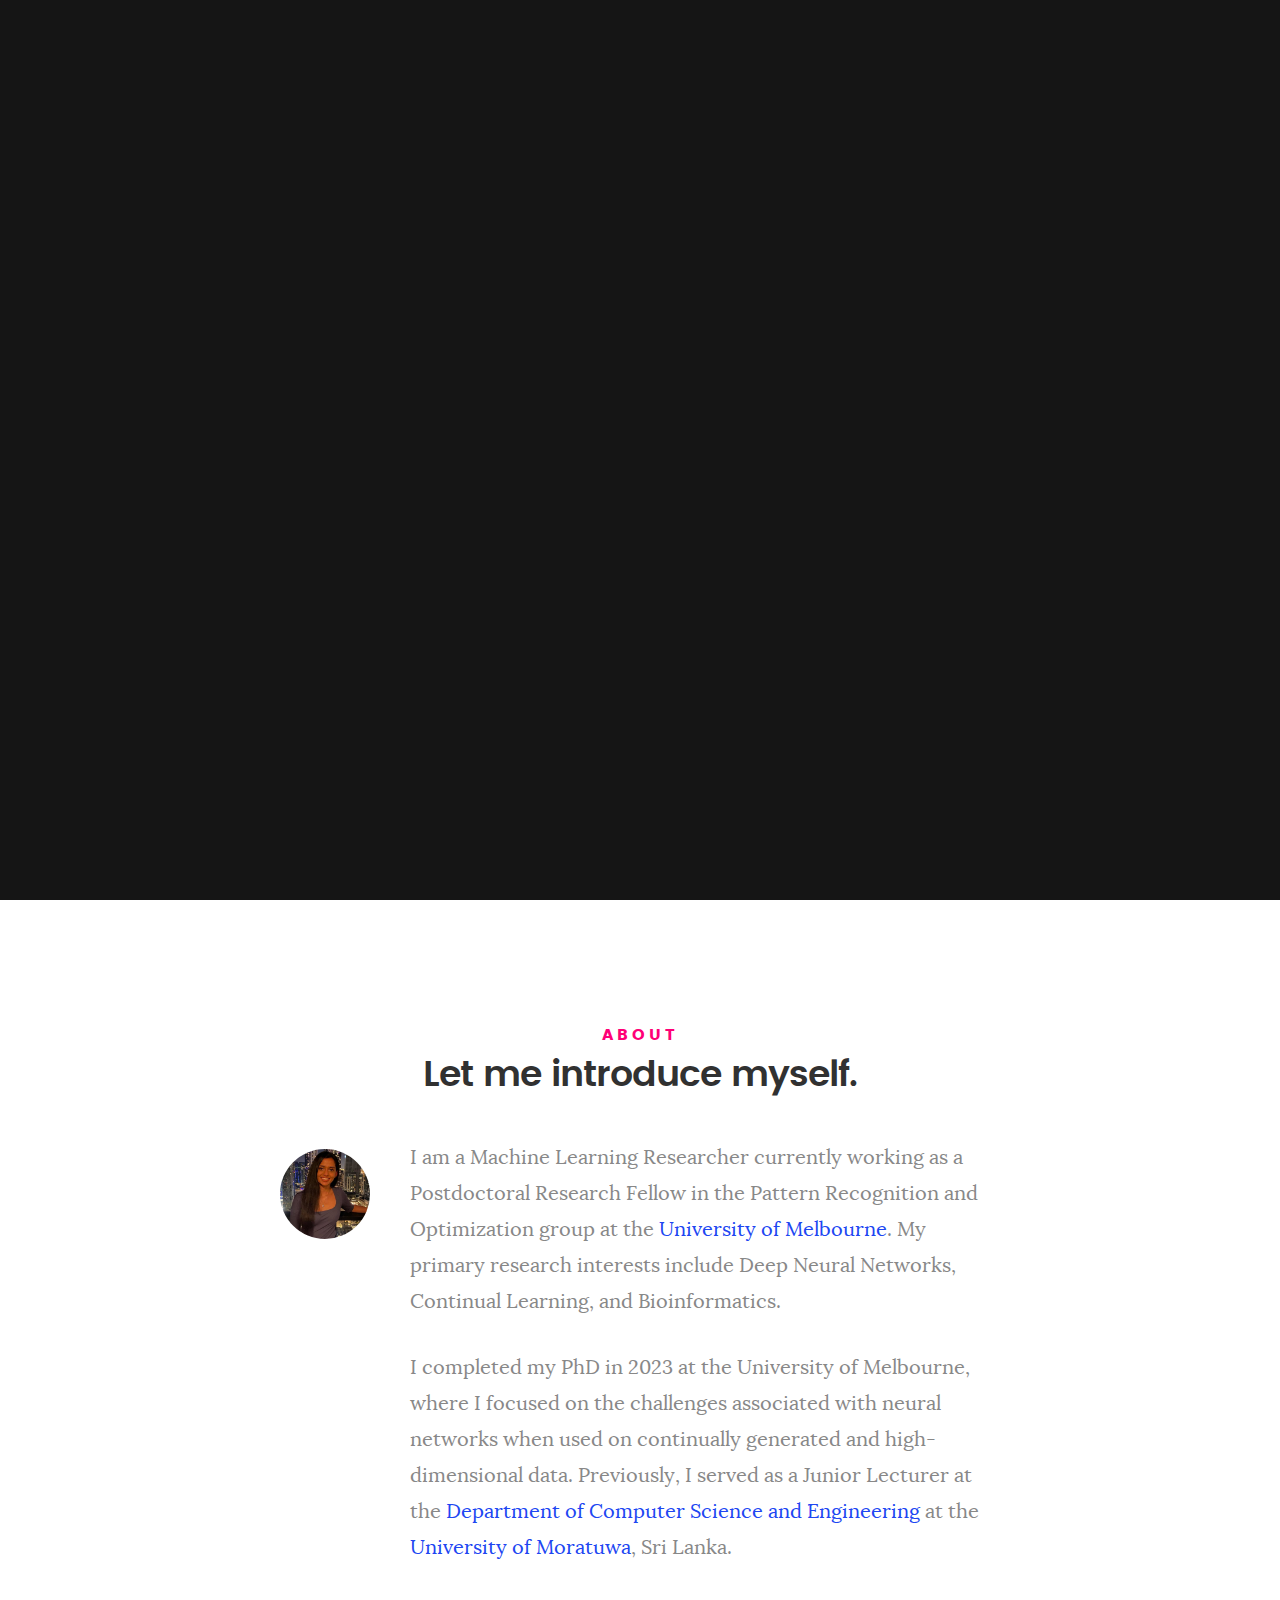
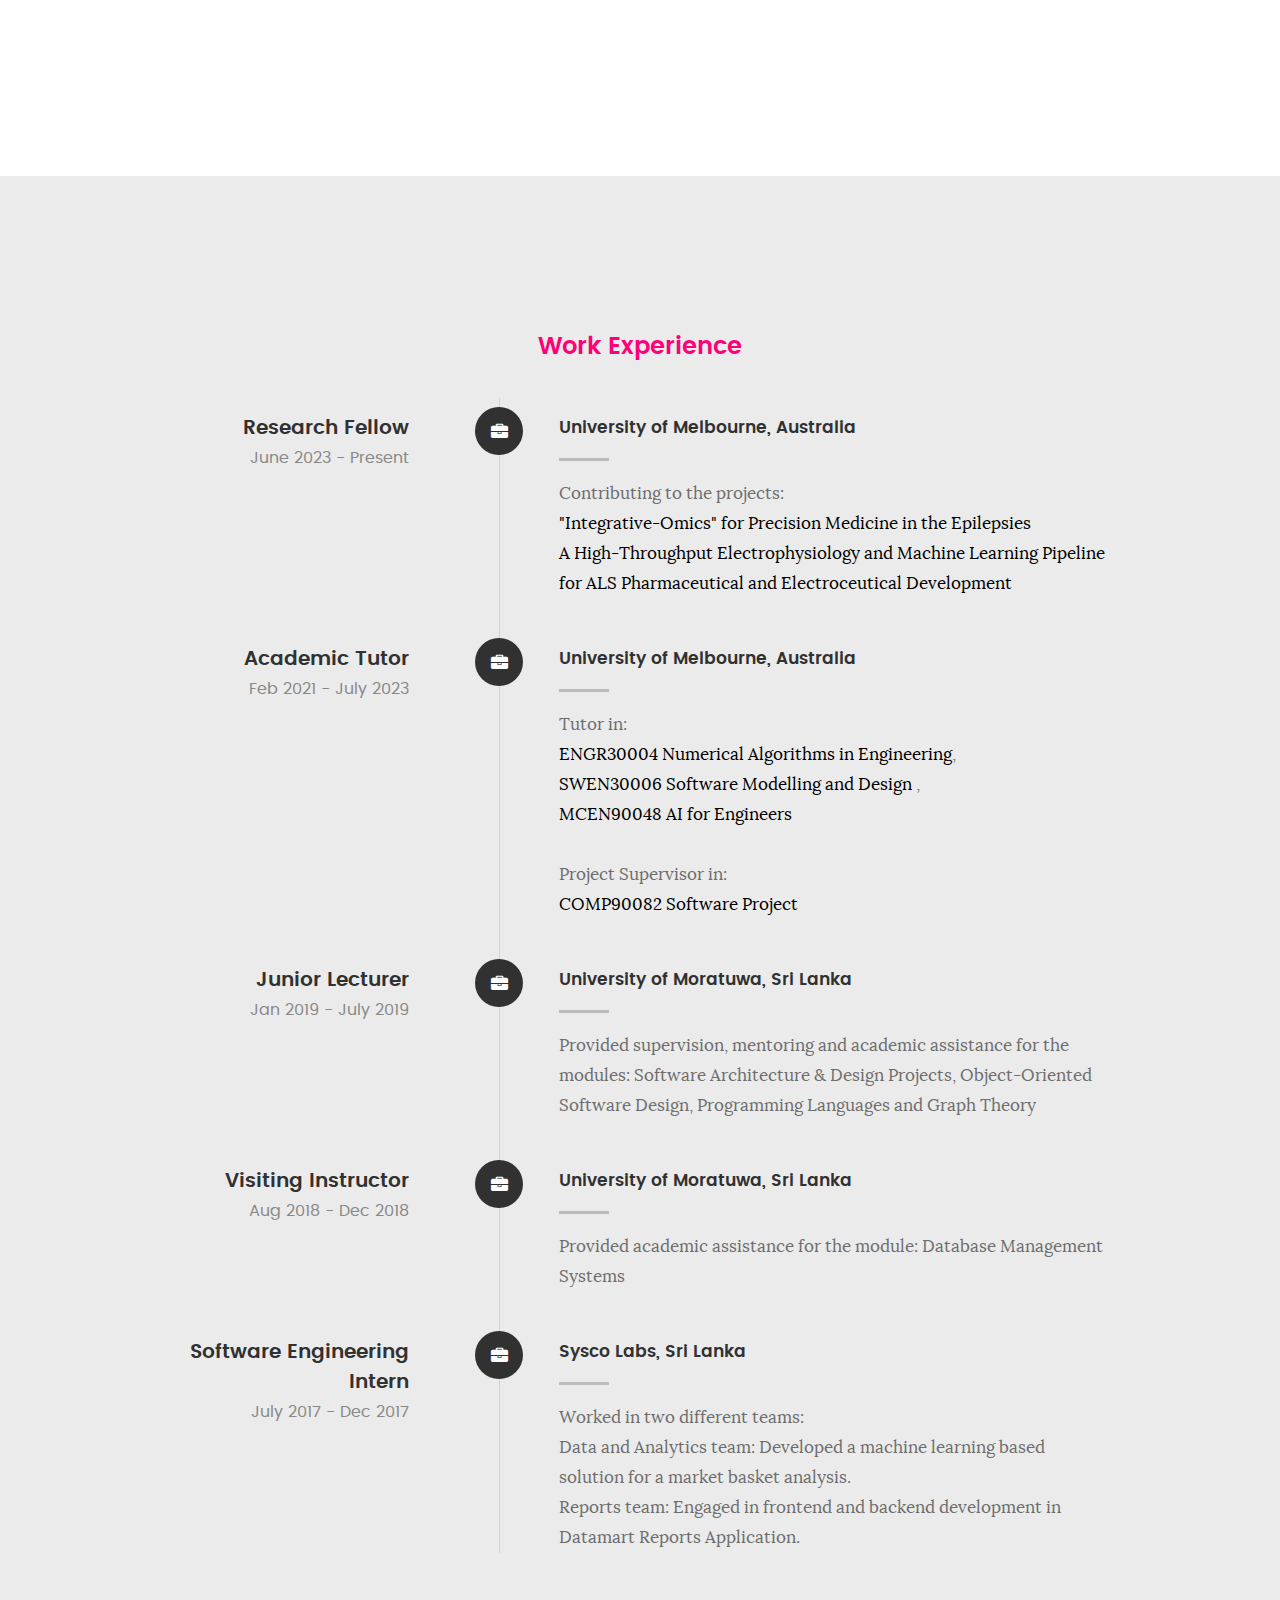
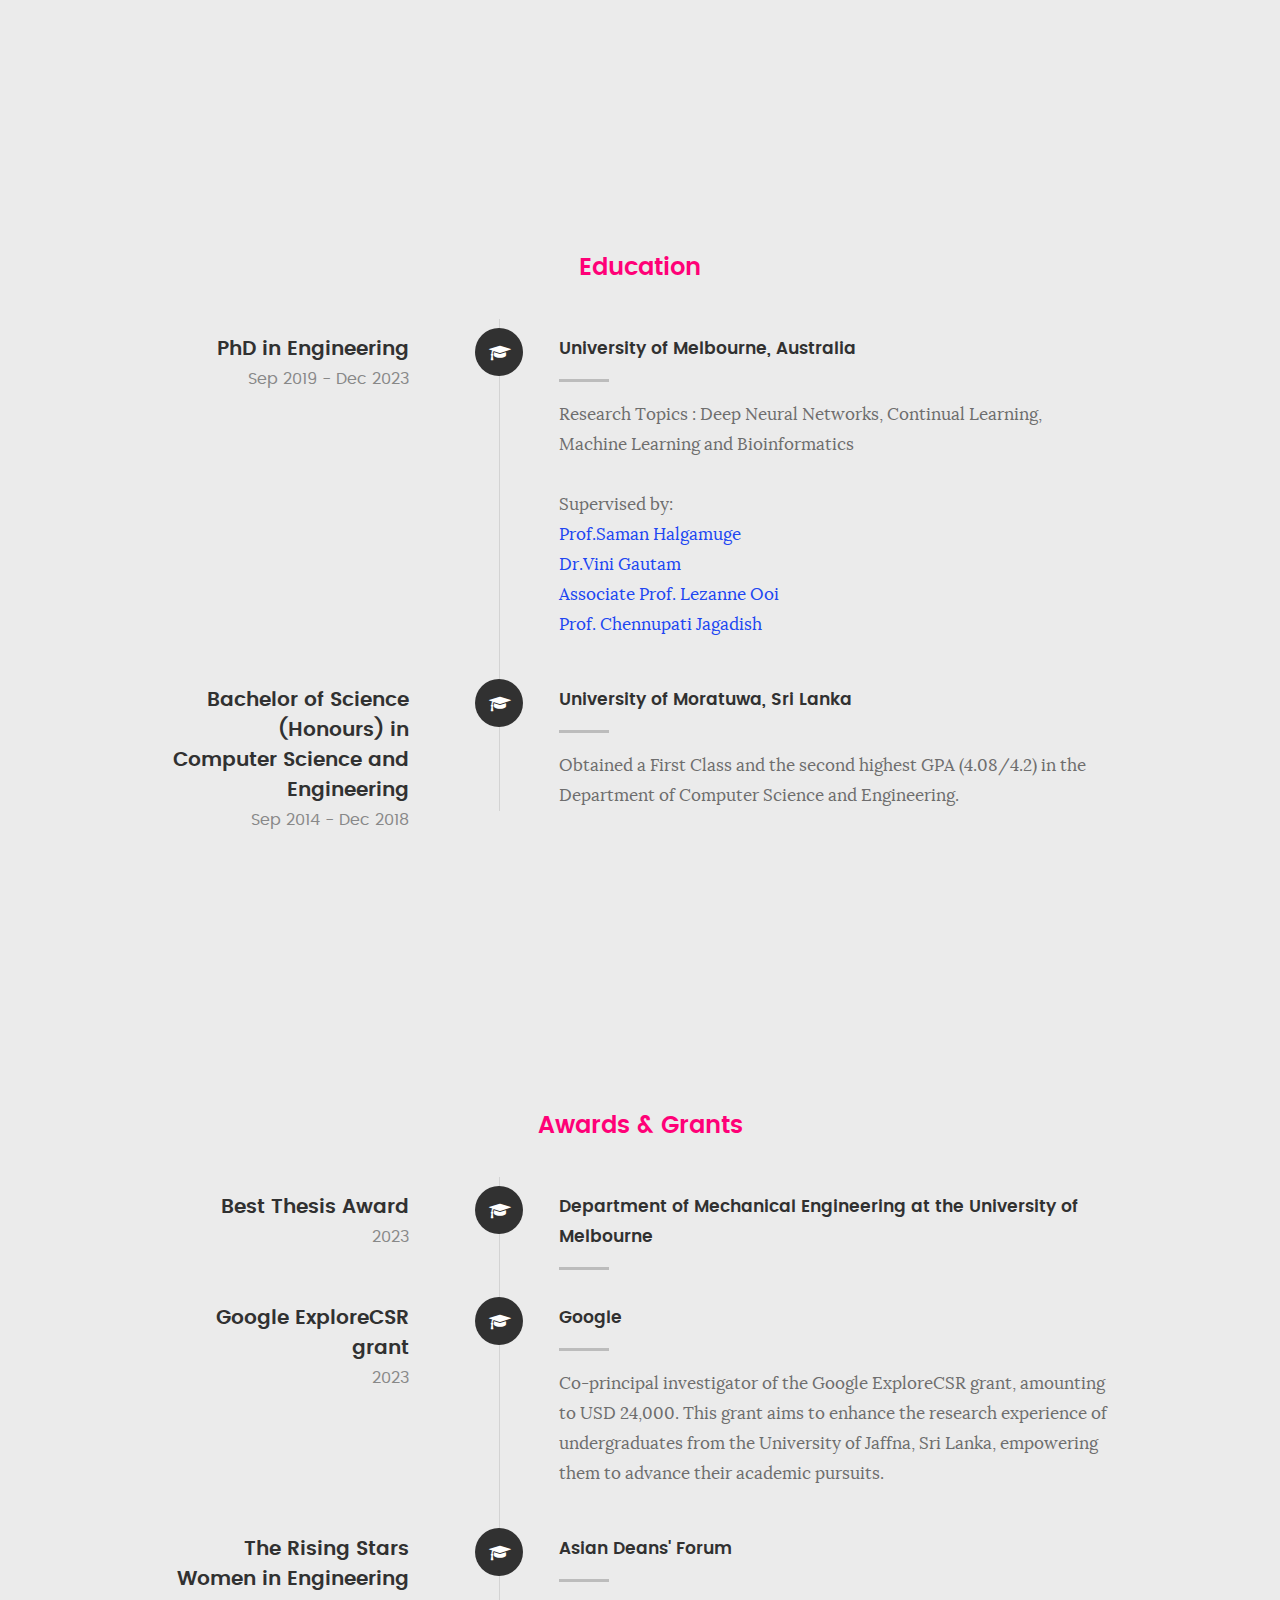
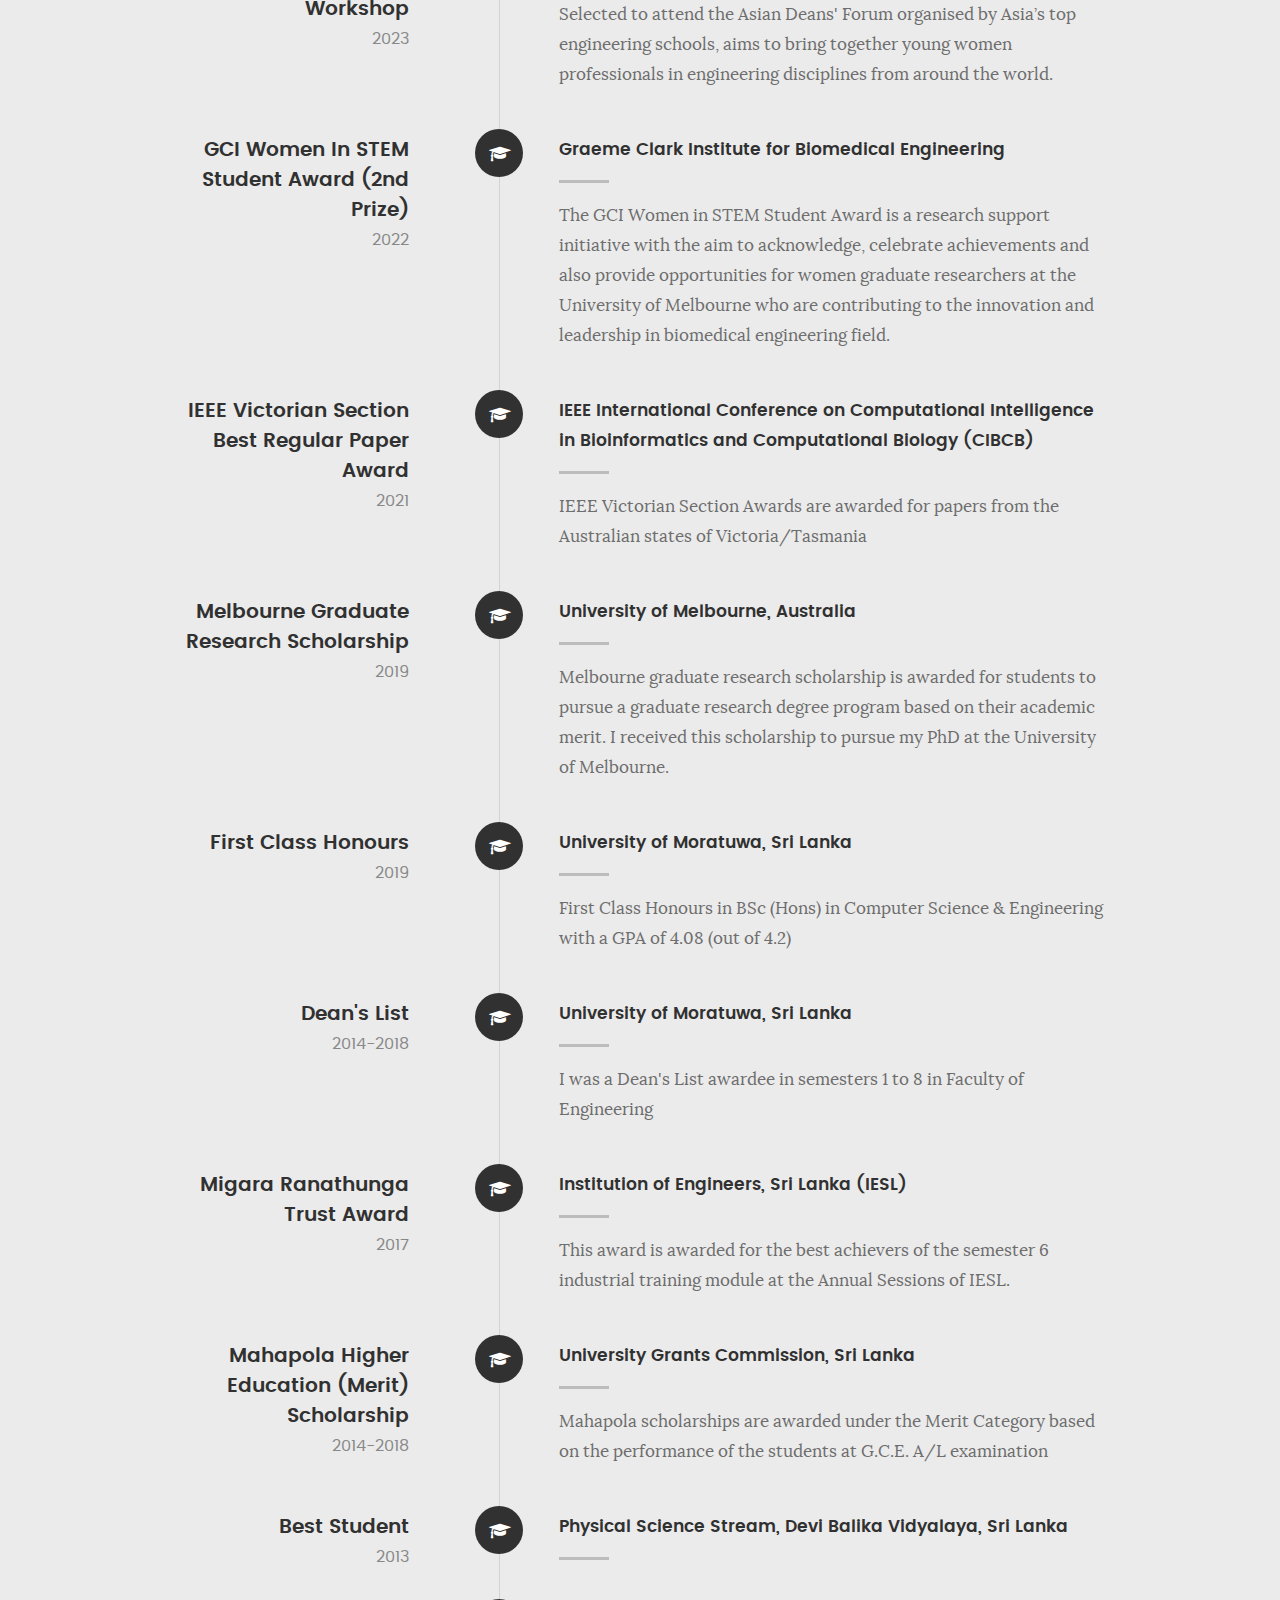
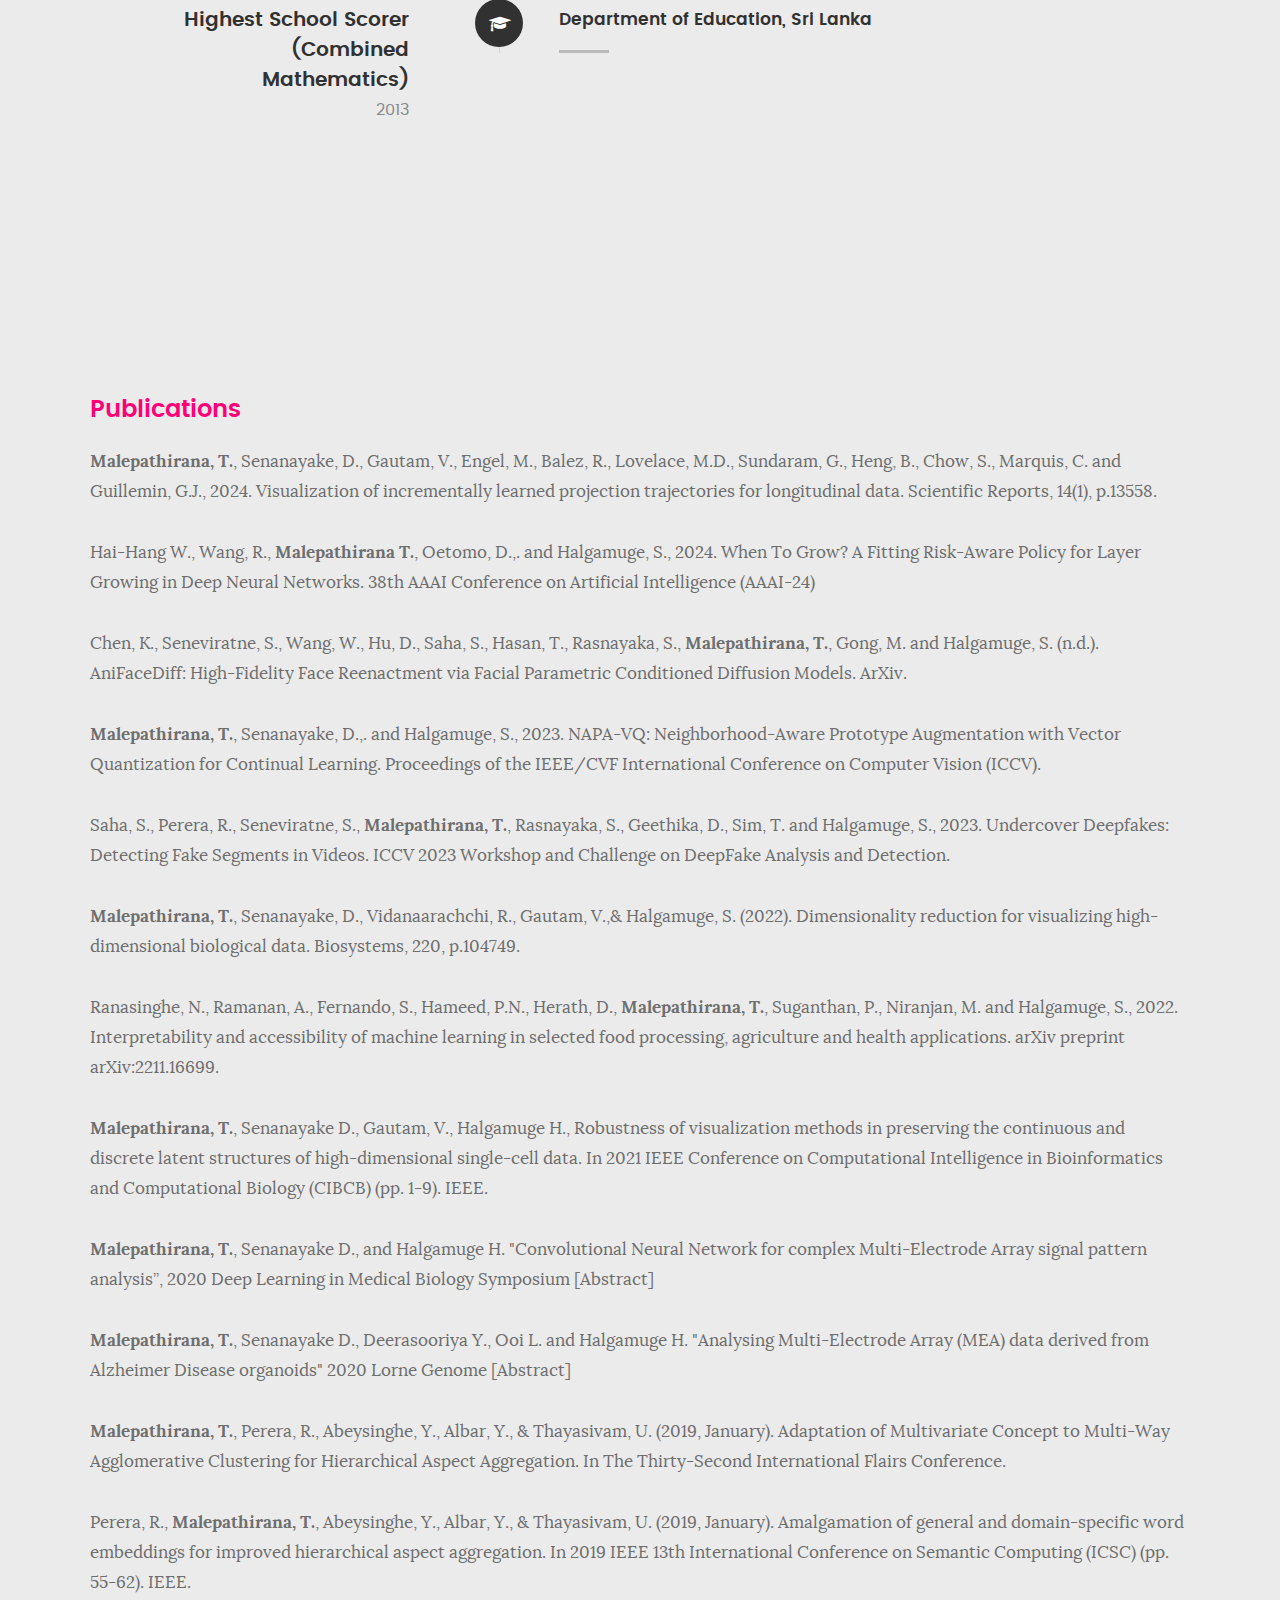
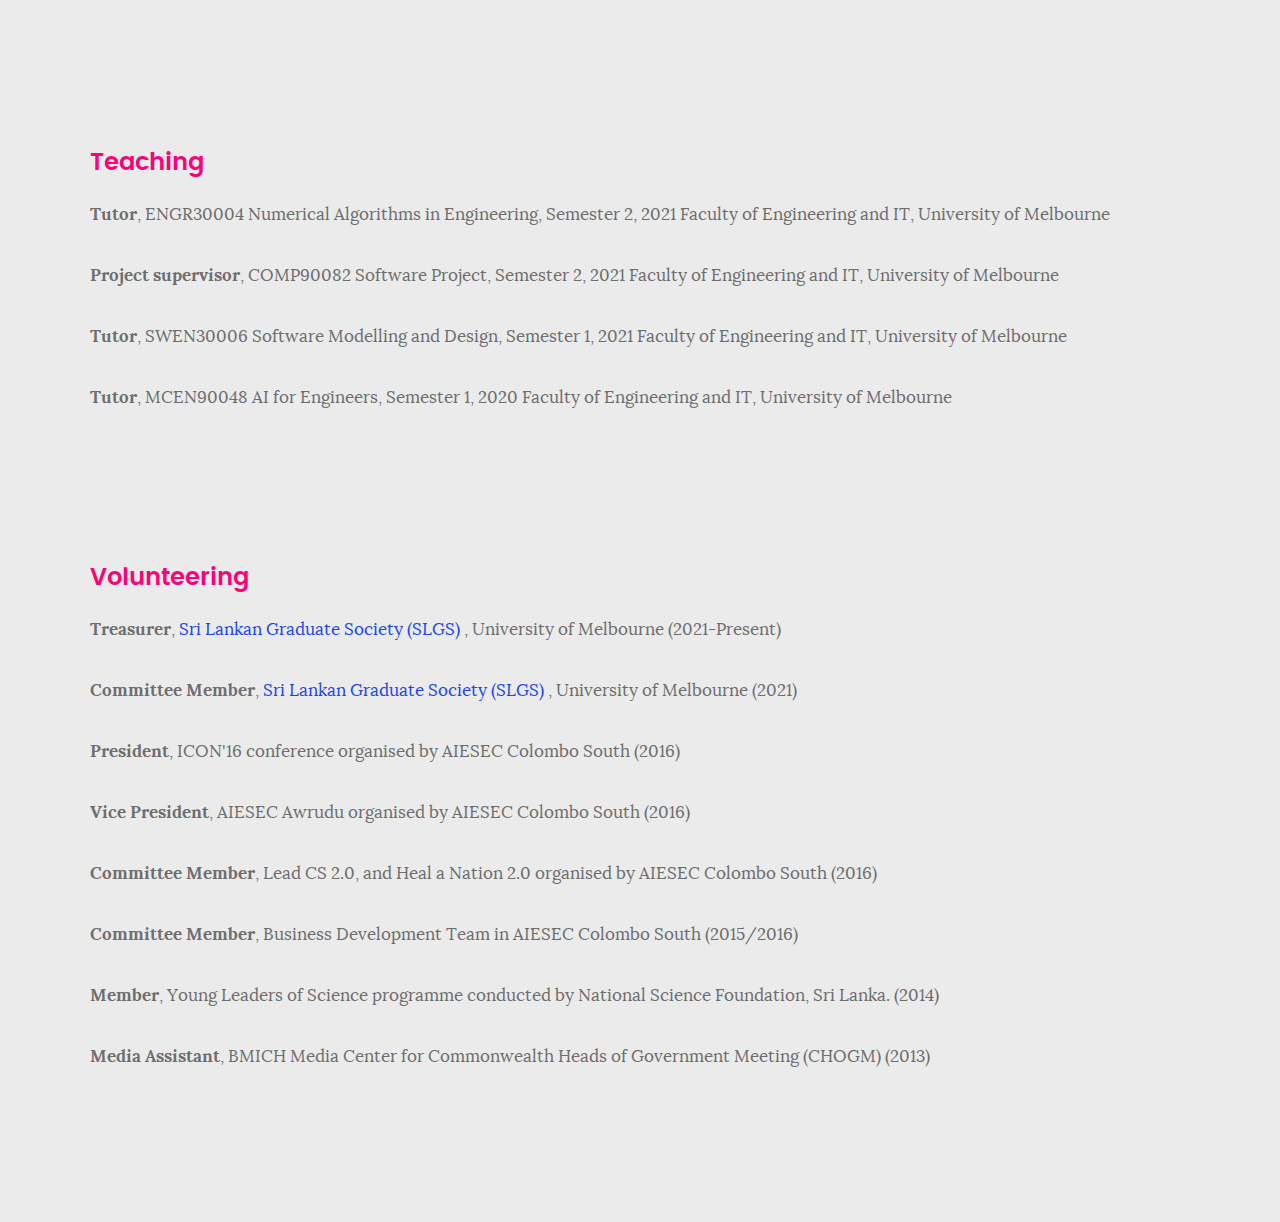
<file: index.html>
<!DOCTYPE html>
<!--[if IE 8 ]><html class="no-js oldie ie8" lang="en"> <![endif]-->
<!--[if IE 9 ]><html class="no-js oldie ie9" lang="en"> <![endif]-->
<!--[if (gte IE 9)|!(IE)]><!-->
<html class="no-js" lang="en" xmlns="http://www.w3.org/1999/html"> <!--<![endif]-->
<head>

   <!--- basic page needs
   ================================================== -->
   <meta charset="utf-8">
	<title>Tamasha Malepathirana</title>
	<meta name="description" content="website by Tamasha Malepathirana">
	<meta name="author" content="Tamasha Malepathirana">

   <!-- mobile specific metas
   ================================================== -->
	<meta name="viewport" content="width=device-width, initial-scale=1, maximum-scale=1">

 	<!-- CSS
   ================================================== -->
   <link rel="stylesheet" href="css/base.css">  
   <link rel="stylesheet" href="css/main.css">
   <link rel="stylesheet" href="css/vendor.css">     

   <!-- script
   ================================================== -->   
	<script src="js/modernizr.js"></script>
	<script src="js/pace.min.js"></script>

   <!-- favicons
	================================================== -->
	<link rel="icon" type="image/png" href="favicon.png">
	<meta name="google-site-verification" content="TMVMZlY36krZtFRLWxShsvB70l-AAtI5Ca8br3Al6WQ" />
<!--    <meta name="description" content="website by Tamasha Malepathirana" />-->
</head>

<body id="top">

	<!-- header 
   ================================================== -->
   <header>   	
   	<div class="row">

   		<div class="top-bar">
   			<a class="menu-toggle" href="#"><span>Menu</span></a>

	   		<div class="logo">
		         <a href="index.html">Menu</a>
		      </div>		      

		   	<nav id="main-nav-wrap">
					<ul class="main-navigation">
						<li class="current"><a class="smoothscroll"  href="#intro" title="">Home</a></li>
						<li><a class="smoothscroll"  href="#about" title="">About</a></li>
						<li><a class="smoothscroll"  href="#resume" title="">Experience</a></li>
						<li><a class="smoothscroll"  href="#education" title="">Education</a></li>
						<li><a class="smoothscroll"  href="#awards" title="">Awards</a></li>
						<li><a class="smoothscroll"  href="#publications" title="">Publications</a></li>
						<li><a class="smoothscroll"  href="#teaching" title="">Teaching</a></li>
						<li><a class="smoothscroll"  href="#volunteering" title="">Volunteering</a></li>
<!--						<li><a href="styles.html" title="">Style Demo</a></li>-->
					</ul>
				</nav>    		
   		</div> <!-- /top-bar --> 
   		
   	</div> <!-- /row --> 		
   </header> <!-- /header -->

	<!-- intro section
   ================================================== -->
   <section id="intro">   

   	<div class="intro-overlay"></div>	

   	<div class="intro-content">
   		<div class="row">

   			<div class="col-twelve">

<!--	   			<h5>Hello, World.</h5>-->
	   			<h1>Tamasha Malepathirana</h1>

	   			<p class="intro-position">
					<span>Human</span>
	   				<span>Researcher</span>
	   				<span>Computer Science Engineer</span>
	   			</p>

	   			<a class="button stroke smoothscroll" href="#about" title="">More About Me</a>

	   		</div>  
   			
   		</div>   		 		
   	</div> <!-- /intro-content --> 

   	<ul class="intro-social">

         <li><a href="https://www.linkedin.com/in/tamashamalepathirana/"><i class="fa fa-linkedin"></i></a></li>
         <li><a href="https://github.com/TamashaM"><i class="fa fa-github"></i></a></li>
		 <li><a href="https://www.facebook.com/profile.php?id=100001384347874"><i class="fa fa-facebook"></i></a></li>
<!--         <li><a href="#"><i class="fa fa-behance"></i></a></li>-->
		<li><a href="https://www.instagram.com/tamasha.malepathirana/?hl=en"><i class="fa fa-instagram"></i></a></li>

<!--         <li><a href="#"><i class="fa fa-dribbble"></i></a></li>-->
      </ul> <!-- /intro-social -->

   </section> <!-- /intro -->


   <!-- about section
   ================================================== -->
   <section id="about">  

   	<div class="row section-intro">
   		<div class="col-twelve">

   			<h5>About</h5>
   			<h1>Let me introduce myself.</h1>

   			<div class="intro-info">

   				<img src="images/profile2.jpg" alt="Profile Picture" >

   				<p class="lead">
					I am a Machine Learning Researcher currently working as a Postdoctoral Research Fellow in the Pattern Recognition and Optimization group at the <a href="https://www.unimelb.edu.au/"  style="color: #2046f2">
					University of Melbourne</a>. My primary research interests include Deep Neural Networks, Continual Learning, and Bioinformatics.
				</p>
				<p class="lead">

				I completed my PhD in 2023 at the University of Melbourne, where I focused on the challenges associated with neural networks when used on continually generated and high-dimensional data.

				Previously, I served as a Junior Lecturer at the <a href="http://www.cse.mrt.ac.lk/" style="color: #2046f2">Department of Computer Science and Engineering</a> at the <a href="https://uom.lk/" style="color: #2046f2">University of Moratuwa</a>, Sri Lanka.				</p>
   			</div>   			

   		</div>   		
   	</div> <!-- /section-intro -->

<!--   	<div class="row about-content">-->

<!--&lt;!&ndash;   		<div class="col-six tab-full">&ndash;&gt;-->

<!--   			<h3>Profile</h3>-->
<!--&lt;!&ndash;   			<p>Lorem ipsum Qui veniam ut consequat ex ullamco nulla in non ut esse in magna sint minim officia consectetur nisi commodo ea magna pariatur nisi cillum.</p>&ndash;&gt;-->

<!--   			<ul class="info-list">-->
<!--   				<li>-->
<!--   					<strong>Fullname:</strong>-->
<!--   					<span>Tamasha Ayeshmanthi Malepathirana</span>-->
<!--   				</li>-->
<!--   				<li>-->
<!--   					<strong>Job:</strong>-->
<!--   					<span>Freelancer, Frontend Developer</span>-->
<!--   				</li>-->
<!--   				<li>-->
<!--   					<strong>Website:</strong>-->
<!--   					<span>www.kardswebsite.com</span>-->
<!--   				</li>-->
<!--   				<li>-->
<!--   					<strong>Email:</strong>-->
<!--   					<span>me@kardswebsite.com</span>-->
<!--   				</li>-->

<!--   			</ul> &lt;!&ndash; /info-list &ndash;&gt;-->

<!--   		</div>-->

<!--   		<div class="col-six tab-full">-->

<!--   			<h3>Skills</h3>-->
<!--   			<p>Lorem ipsum Qui veniam ut consequat ex ullamco nulla in non ut esse in magna sint minim officia consectetur nisi commodo ea magna pariatur nisi cillum.</p>-->

<!--				<ul class="skill-bars">-->
<!--				   <li>-->
<!--				   	<div class="progress percent90"><span>90%</span></div>-->
<!--				   	<strong>HTML5</strong>-->
<!--				   </li>-->
<!--				   <li>-->
<!--				   	<div class="progress percent85"><span>85%</span></div>-->
<!--				   	<strong>CSS3</strong>-->
<!--				   </li>-->
<!--				   <li>-->
<!--				   	<div class="progress percent70"><span>70%</span></div>-->
<!--				   	<strong>JQuery</strong>-->
<!--				   </li>-->
<!--				   <li>-->
<!--				   	<div class="progress percent95"><span>95%</span></div>-->
<!--				   	<strong>PHP</strong>-->
<!--				   </li>-->
<!--				   <li>-->

<!--				   	<div class="progress percent75"><span>75%</span></div>-->
<!--				   	<strong>Wordpress</strong>-->
<!--				   </li>-->
<!--      -->
<!--				</ul> &lt;!&ndash; /skill-bars &ndash;&gt;		-->

<!--   		</div>-->

<!--   	</div>-->

<!--   	<div class="row button-section">-->
<!--   		<div class="col-twelve">-->
<!--   			<a href="#contact" title="Hire Me" class="button stroke smoothscroll">Hire Me</a>-->
<!--   			<a href="#" title="Download CV" class="button button-primary">Download CV</a>-->
<!--   		</div>   		-->
<!--   	</div>-->

   </section> <!-- /process-->    


   <!-- resume Section
   ================================================== -->
	<section id="resume" class="grey-section">

		<div class="row section-intro">
   		<div class="col-twelve">

<!--   			<h5>Resume</h5>-->
<!--   			<h1>A little bit about my work</h1>-->

<!--   			<p class="lead">Lorem ipsum Do commodo in proident enim in dolor cupidatat adipisicing dolore officia nisi aliqua incididunt Ut veniam lorem ipsum Consectetur ut in in eu do.</p>-->

   		</div>   		
   	</div> <!-- /section-intro--> 

   	<div class="row resume-timeline">

   		<div class="col-twelve resume-header">

   			<h2>Work Experience</h2>

   		</div> <!-- /resume-header -->

   		<div class="col-twelve">

   			<div class="timeline-wrap">
   				<div class="timeline-block">

	   				<div class="timeline-ico">
	   					<i class="fa fa-briefcase"></i>
	   				</div>

	   				<div class="timeline-header">
	   					<h3>Research Fellow</h3>
	   					<p>June 2023 - Present</p>
	   				</div>

	   				<div class="timeline-content">
	   					<h4>University of Melbourne, Australia</h4>
						<p>Contributing to the projects: <br>
							<a href="https://findanexpert.unimelb.edu.au/project/106972-%22integrative-omics%22-for-precision-medicine-in-the-epilepsies">"Integrative-Omics" for Precision Medicine in the Epilepsies </a><br>
							<a href="https://findanexpert.unimelb.edu.au/project/109350-a-high-throughput-electrophysiology-and-machine-learning-pipeline-for-als-pharmaceutical-and-electroceutical-development">A High-Throughput Electrophysiology and Machine Learning Pipeline for ALS Pharmaceutical and Electroceutical Development </a>

						</p>
					</div>

	   			</div> <!-- /timeline-block -->


   				<div class="timeline-block">

	   				<div class="timeline-ico">
	   					<i class="fa fa-briefcase"></i>
	   				</div>

	   				<div class="timeline-header">
	   					<h3>Academic Tutor</h3>
	   					<p>Feb 2021 - July 2023</p>
	   				</div>

	   				<div class="timeline-content">
	   					<h4>University of Melbourne, Australia</h4>
						<p>Tutor in:<br>
							<a href="https://handbook.unimelb.edu.au/2021/subjects/engr30004">ENGR30004 Numerical Algorithms in Engineering</a>,<br>
							<a href="https://handbook.unimelb.edu.au/2020/subjects/swen30006"> SWEN30006 Software Modelling and Design </a>,<br>
							<a href="https://handbook.unimelb.edu.au/2021/subjects/mcen90048">MCEN90048 AI for Engineers </a></p>
						<p>Project Supervisor in:<br> <a href="https://handbook.unimelb.edu.au/2020/subjects/comp90082">COMP90082 Software Project </a> </p>
	   				</div>

	   			</div> <!-- /timeline-block -->

	   			<div class="timeline-block">

	   				<div class="timeline-ico">
	   					<i class="fa fa-briefcase"></i>
	   				</div>

	   				<div class="timeline-header">
	   					<h3>Junior Lecturer</h3>
	   					<p>Jan 2019 - July 2019</p>
	   				</div>

	   				<div class="timeline-content">
	   					<h4>University of Moratuwa, Sri Lanka</h4>
	   					<p>
							Provided supervision, mentoring and academic assistance for the
							modules: Software Architecture & Design Projects, Object-Oriented Software Design,
							Programming Languages and Graph Theory
						</p>
	   				</div>

	   			</div> <!-- /timeline-block -->

	   			<div class="timeline-block">

	   				<div class="timeline-ico">
	   					<i class="fa fa-briefcase"></i>
	   				</div>

	   				<div class="timeline-header">
	   					<h3>Visiting Instructor</h3>
	   					<p>Aug 2018 - Dec 2018  </p>
	   				</div>

	   				<div class="timeline-content">
	   					<h4>University of Moratuwa, Sri Lanka</h4>
	   					<p>Provided academic assistance for the module: Database Management Systems</p>
	   				</div>

	   			</div> <!-- /timeline-block -->
				<div class="timeline-block">

	   				<div class="timeline-ico">
	   					<i class="fa fa-briefcase"></i>
	   				</div>

	   				<div class="timeline-header">
	   					<h3>Software Engineering Intern</h3>
	   					<p>July 2017 - Dec 2017  </p>
	   				</div>

	   				<div class="timeline-content">
	   					<h4>Sysco Labs, Sri Lanka</h4>
	   					<p> Worked in two different teams:<br>
							Data and Analytics team: Developed a machine learning based solution for a market basket analysis. <br>
							Reports team: Engaged in frontend and backend development in Datamart Reports Application.
							 </p>
	   				</div>

	   			</div> <!-- /timeline-block -->

   			</div> <!-- /timeline-wrap -->   			

   		</div> <!-- /col-twelve -->
   		
   	</div> <!-- /resume-timeline -->
	</section> <!-- /features -->

	<section id="education" class="grey-section">
   	<div class="row resume-timeline">

   		<div class="col-twelve resume-header">

   			<h2>Education</h2>

   		</div> <!-- /resume-header -->

   		<div class="col-twelve">

   			<div class="timeline-wrap">

   				<div class="timeline-block">

	   				<div class="timeline-ico">
	   					<i class="fa fa-graduation-cap"></i>
	   				</div>

	   				<div class="timeline-header">
	   					<h3>PhD in Engineering</h3>
	   					<p>Sep 2019 - Dec 2023</p>
	   				</div>

	   				<div class="timeline-content">
	   					<h4>University of Melbourne, Australia</h4>
	   					<p>Research Topics : Deep Neural Networks, Continual Learning, Machine Learning and Bioinformatics </p>
						<p>Supervised by:<br>
							<a href="https://findanexpert.unimelb.edu.au/profile/2854-saman-halgamuge" style="color: #2046f2">Prof.Saman Halgamuge</a><br>
							<a href="https://findanexpert.unimelb.edu.au/profile/851988-vini-gautam" style="color: #2046f2">Dr.Vini Gautam</a><br>
							<a href="https://scholars.uow.edu.au/display/lezanne_ooi" style="color: #2046f2">Associate Prof. Lezanne Ooi</a><br>
							<a href="https://physics.anu.edu.au/contact/people/profile.php?ID=106" style="color: #2046f2">Prof. Chennupati Jagadish</a></p>
	   				</div>

	   			</div> <!-- /timeline-block -->

	   			<div class="timeline-block">

	   				<div class="timeline-ico">
	   					<i class="fa fa-graduation-cap"></i>
	   				</div>

	   				<div class="timeline-header">
	   					<h3>Bachelor of Science (Honours) in Computer Science and Engineering</h3>
	   					<p>Sep 2014 - Dec 2018</p>
	   				</div>

	   				<div class="timeline-content">
	   					<h4>University of Moratuwa, Sri Lanka</h4>
	   					<p>Obtained a First Class and the second highest GPA (4.08/4.2) in the Department of Computer Science and Engineering.</p>
	   				</div>

	   			</div> <!-- /timeline-block -->

<!--	   			<div class="timeline-block">-->

<!--	   				<div class="timeline-ico">-->
<!--	   					<i class="fa fa-graduation-cap"></i>-->
<!--	   				</div>-->

<!--	   				<div class="timeline-header">-->
<!--	   					<h3>Bachelor Degree</h3>-->
<!--	   					<p>May 2013 - June 2014</p>-->
<!--	   				</div>-->

<!--	   				<div class="timeline-content">-->
<!--	   					<h4>Design College</h4>-->
<!--	   					<p>Lorem ipsum Occaecat do esse ex et dolor culpa nisi ex in magna consectetur nisi cupidatat laboris esse eiusmod deserunt aute do quis velit esse sed Ut proident cupidatat nulla esse cillum laborum occaecat nostrud sit dolor incididunt amet est occaecat nisi incididunt.</p>-->
<!--	   				</div>-->

<!--	   			</div> &lt;!&ndash; /timeline-block &ndash;&gt;-->

   			</div> <!-- /timeline-wrap -->   			

   		</div> <!-- /col-twelve -->
   		
   	</div> <!-- /resume-timeline -->
	</section>
	<section id="awards" class="grey-section">

	<div class="row resume-timeline">

   		<div class="col-twelve resume-header">

   			<h2>Awards & Grants</h2>

   		</div> <!-- /resume-header -->

   		<div class="col-twelve">

   			<div class="timeline-wrap">
				<div class="timeline-block">

	   				<div class="timeline-ico">
	   					<i class="fa fa-graduation-cap"></i>
	   				</div>

	   				<div class="timeline-header">
	   					<h3>Best Thesis Award </h3>
	   					<p>2023</p>
	   				</div>

	   				<div class="timeline-content">
	   					<h4>Department of Mechanical Engineering at the University of Melbourne</h4>
	   				</div>

		</div> <!-- /timeline-block -->
				<div class="timeline-block">

	   				<div class="timeline-ico">
	   					<i class="fa fa-graduation-cap"></i>
	   				</div>

	   				<div class="timeline-header">
	   					<h3>Google ExploreCSR grant</h3>
	   					<p>2023</p>
	   				</div>

	   				<div class="timeline-content">
	   					<h4>Google</h4>
	   					<p>Co-principal investigator of the Google ExploreCSR grant, amounting to USD 24,000. This grant aims to enhance the research experience of undergraduates from the University of Jaffna, Sri Lanka, empowering them to advance their academic pursuits.</p>
	   				</div>

		</div> <!-- /timeline-block -->
				<div class="timeline-block">

	   				<div class="timeline-ico">
	   					<i class="fa fa-graduation-cap"></i>
	   				</div>

	   				<div class="timeline-header">
	   					<h3>The Rising Stars Women in Engineering Workshop</h3>
	   					<p>2023</p>
	   				</div>

	   				<div class="timeline-content">
	   					<h4>Asian Deans' Forum</h4>
	   					<p>Selected to attend the Asian Deans' Forum organised by Asia’s top engineering schools, aims to bring together young women professionals in engineering disciplines from around the world.</p>
	   				</div>

		</div> <!-- /timeline-block -->

				<div class="timeline-block">

	   				<div class="timeline-ico">
	   					<i class="fa fa-graduation-cap"></i>
	   				</div>

	   				<div class="timeline-header">
	   					<h3>GCI Women In STEM Student Award (2nd Prize)</h3>
	   					<p>2022</p>
	   				</div>

	   				<div class="timeline-content">
	   					<h4>Graeme Clark Institute for Biomedical Engineering </h4>
	   					<p>The GCI Women in STEM Student Award is a research support initiative with the aim to acknowledge, celebrate achievements and also provide opportunities for women graduate researchers at the University of Melbourne who are contributing to the innovation and leadership in biomedical engineering field.</p>
	   				</div>
				<div class="timeline-block">

	   				<div class="timeline-ico">
	   					<i class="fa fa-graduation-cap"></i>
	   				</div>

	   				<div class="timeline-header">
	   					<h3>IEEE Victorian Section Best Regular Paper Award </h3>
	   					<p>2021</p>
	   				</div>

	   				<div class="timeline-content">
	   					<h4>IEEE International Conference on Computational Intelligence in Bioinformatics and Computational Biology (CIBCB)</h4>
	   					<p>IEEE Victorian Section Awards are awarded for papers from the Australian states of Victoria/Tasmania</p>
	   				</div>

		</div> <!-- /timeline-block -->
				<div class="timeline-block">

	   				<div class="timeline-ico">
	   					<i class="fa fa-graduation-cap"></i>
	   				</div>

	   				<div class="timeline-header">
	   					<h3>Melbourne Graduate Research Scholarship</h3>
	   					<p>2019</p>
	   				</div>

	   				<div class="timeline-content">
	   					<h4>University of Melbourne, Australia</h4>
	   					<p>Melbourne graduate research scholarship is awarded for students to pursue a graduate research degree program based on their academic merit. I received this scholarship to pursue my PhD at the University of Melbourne.</p>
	   				</div>

		</div> <!-- /timeline-block -->
   				<div class="timeline-block">

	   				<div class="timeline-ico">
	   					<i class="fa fa-graduation-cap"></i>
	   				</div>

	   				<div class="timeline-header">
	   					<h3>First Class Honours </h3>
	   					<p>2019</p>
	   				</div>

	   				<div class="timeline-content">
	   					<h4>University of Moratuwa, Sri Lanka</h4>
	   					<p> First Class Honours in BSc (Hons) in Computer Science & Engineering with a GPA of 4.08 (out of 4.2)</p>
	   				</div>

	   			</div> <!-- /timeline-block -->


   				<div class="timeline-block">

	   				<div class="timeline-ico">
	   					<i class="fa fa-graduation-cap"></i>
	   				</div>

	   				<div class="timeline-header">
	   					<h3>Dean's List</h3>
	   					<p>2014-2018</p>
	   				</div>

	   				<div class="timeline-content">
	   					<h4>University of Moratuwa, Sri Lanka</h4>
	   					<p> I was a Dean's List awardee in semesters 1 to 8 in Faculty of Engineering</p>
	   				</div>

	   			</div> <!-- /timeline-block -->

	   			<div class="timeline-block">

	   				<div class="timeline-ico">
	   					<i class="fa fa-graduation-cap"></i>
	   				</div>

	   				<div class="timeline-header">
	   					<h3>Migara Ranathunga Trust Award</h3>
	   					<p>2017</p>
	   				</div>

	   				<div class="timeline-content">
	   					<h4>Institution of Engineers, Sri Lanka (IESL)</h4>
	   					<p>This award is awarded for the best achievers of the semester 6 industrial training module at the Annual Sessions of IESL. </p>
	   				</div>

	   			</div>
				<div class="timeline-block">

	   				<div class="timeline-ico">
	   					<i class="fa fa-graduation-cap"></i>
	   				</div>

	   				<div class="timeline-header">
	   					<h3>Mahapola Higher Education (Merit) Scholarship</h3>
	   					<p>2014-2018</p>
	   				</div>

	   				<div class="timeline-content">
	   					<h4> University Grants Commission, Sri Lanka</h4>
	   					<p> Mahapola scholarships are awarded under the Merit Category based on the performance of the students at G.C.E. A/L examination   </p>
	   				</div>
				</div>

				<div class="timeline-block">

	   				<div class="timeline-ico">
	   					<i class="fa fa-graduation-cap"></i>
	   				</div>

	   				<div class="timeline-header">
	   					<h3>Best Student</h3>
	   					<p>2013</p>
	   				</div>

	   				<div class="timeline-content">
	   					<h4> Physical Science Stream, Devi Balika Vidyalaya, Sri Lanka</h4>
						<p></p>
	   				</div>
				</div>

				<div class="timeline-block">

	   				<div class="timeline-ico">
	   					<i class="fa fa-graduation-cap"></i>
	   				</div>

	   				<div class="timeline-header">
	   					<h3>Highest School Scorer (Combined Mathematics)</h3>
	   					<p>2013</p>
	   				</div>

	   				<div class="timeline-content">
	   					<h4> Department of Education, Sri Lanka</h4>
	   				</div>
				</div>

   			</div> <!-- /timeline-wrap -->

   		</div> <!-- /col-twelve -->

   	</div> <!-- /resume-timeline -->
	</section>

<section id="publications" class="grey-section">

	<div class="row resume-timeline">

   		<div class="col-twelve resume-header">
			<br>
			<br>
			<br>
			<br>
   			<h2>Publications</h2>

   		</div> <!-- /resume-header -->

   		<div class="col-twelve">

   			<div class="timeline-wrap">
				<div class="timeline-block">
					<div class="timeline-content">
						<p> <strong> Malepathirana, T.</strong>, Senanayake, D., Gautam, V., Engel, M., Balez, R., Lovelace, M.D., Sundaram, G., Heng, B., Chow, S., Marquis, C. and Guillemin, G.J., 2024. Visualization of incrementally learned projection trajectories for longitudinal data. Scientific Reports, 14(1), p.13558.</p>
	   				</div>
					<div class="timeline-content">
						<p>Hai-Hang W., Wang, R.,  <strong> Malepathirana T.</strong>, Oetomo, D.,. and Halgamuge, S., 2024. When To Grow? A Fitting Risk-Aware Policy for Layer Growing in Deep Neural Networks. 38th AAAI Conference on Artificial Intelligence (AAAI-24)</p>
	   				</div>
					<div class="timeline-content">
						<p>Chen, K., Seneviratne, S., Wang, W., Hu, D., Saha, S., Hasan, T., Rasnayaka, S., <strong>Malepathirana, T.</strong>, Gong, M. and Halgamuge, S. (n.d.). AniFaceDiff: High-Fidelity Face Reenactment via Facial Parametric Conditioned Diffusion Models. ArXiv.</p>
	   				</div>
					<div class="timeline-content">
						<p><strong>Malepathirana, T.</strong>, Senanayake, D.,. and Halgamuge, S., 2023. NAPA-VQ: Neighborhood-Aware Prototype Augmentation with Vector Quantization for Continual Learning. Proceedings of the IEEE/CVF International Conference on Computer Vision (ICCV).</p>
					</div>
					<div class="timeline-content">
						<p>Saha, S., Perera, R., Seneviratne, S., <strong>Malepathirana, T.</strong>, Rasnayaka, S., Geethika, D., Sim, T. and Halgamuge, S., 2023. Undercover Deepfakes: Detecting Fake Segments in Videos. ICCV 2023 Workshop and Challenge on DeepFake Analysis and Detection.</p>
	   				</div>
					<div class="timeline-content">
						<p> <strong>Malepathirana, T.</strong>, Senanayake, D., Vidanaarachchi, R., Gautam, V.,& Halgamuge, S. (2022). Dimensionality reduction for visualizing high-dimensional biological data. Biosystems, 220, p.104749.</p>
					</div>

					<div class="timeline-content">
						<p> Ranasinghe, N., Ramanan, A., Fernando, S., Hameed, P.N., Herath, D., <strong>Malepathirana, T.</strong>, Suganthan, P., Niranjan, M. and Halgamuge, S., 2022. Interpretability and accessibility of machine learning in selected food processing, agriculture and health applications. arXiv preprint arXiv:2211.16699. </p>
	   				</div>
					<div class="timeline-content">
						<p><strong>Malepathirana, T.</strong>, Senanayake D., Gautam, V., Halgamuge H., Robustness of visualization methods in preserving the continuous and discrete latent structures of high-dimensional single-cell data. In 2021 IEEE Conference on Computational Intelligence in Bioinformatics and Computational Biology (CIBCB) (pp. 1-9). IEEE. </p></div>
					</div>
					<div class="timeline-content">
						<p> <strong >Malepathirana, T.</strong>, Senanayake D., and Halgamuge H. "Convolutional Neural Network for complex Multi-Electrode Array signal pattern analysis”, 2020  Deep Learning in Medical Biology Symposium [Abstract]</p>
	   				</div>
					<div class="timeline-content">
						<p> <strong>Malepathirana, T.</strong>, Senanayake D., Deerasooriya Y., Ooi L. and Halgamuge H. "Analysing Multi-Electrode Array (MEA) data derived from Alzheimer Disease organoids" 2020 Lorne Genome [Abstract]</p>
	   				</div>
					<div class="timeline-content">
						<p><strong>Malepathirana, T.</strong>, Perera, R., Abeysinghe, Y., Albar, Y., & Thayasivam, U. (2019, January).  Adaptation of Multivariate Concept to Multi-Way Agglomerative Clustering for Hierarchical Aspect Aggregation. In The Thirty-Second International Flairs Conference.</p>
	   				</div>
	   				<div class="timeline-content">
						<p>Perera, R., <strong>Malepathirana, T.</strong>, Abeysinghe, Y., Albar, Y., & Thayasivam, U. (2019, January). Amalgamation of general and domain-specific word embeddings for improved hierarchical aspect aggregation. In 2019 IEEE 13th International Conference on Semantic Computing (ICSC) (pp. 55-62). IEEE. </p>
	   				</div>

				</div>

   			</div> <!-- /timeline-wrap -->

   		</div> <!-- /col-twelve -->

   	</div> <!-- /resume-timeline -->
	</section>
<section id="teaching" class="grey-section">

	<div class="row ">

   		<div class="col-twelve resume-header">
			<br>
			<br>
			<br>
			<br>
   			<h2>Teaching</h2>

   		</div> <!-- /resume-header -->

   		<div class="col-twelve">

   			<div class="timeline-wrap">
				<div class="timeline-block">
					<div class="timeline-content">
						<p> <strong>Tutor</strong>, ENGR30004 Numerical Algorithms in Engineering, Semester 2, 2021 Faculty of Engineering and IT, University of Melbourne</p>
	   				</div>
					<div class="timeline-content">
						<p> <strong>Project supervisor</strong>, COMP90082 Software Project, Semester 2, 2021 Faculty of Engineering and IT, University of Melbourne</p>
	   				</div>
					<div class="timeline-content">
						<p> <strong>Tutor</strong>, SWEN30006 Software Modelling and Design, Semester 1, 2021 Faculty of Engineering and IT, University of Melbourne</p>
	   				</div>
					<div class="timeline-content">
						<p> <strong>Tutor</strong>, MCEN90048 AI for Engineers, Semester 1, 2020 Faculty of Engineering and IT, University of Melbourne</p>
	   				</div>

				</div> <!-- /timeline-block -->

				<!-- /timeline-block -->

<!--	   			<div class="timeline-block">-->

<!--	   				<div class="timeline-ico">-->
<!--	   					<i class="fa fa-graduation-cap"></i>-->
<!--	   				</div>-->

<!--	   				<div class="timeline-header">-->
<!--	   					<h3>Bachelor Degree</h3>-->
<!--	   					<p>May 2013 - June 2014</p>-->
<!--	   				</div>-->

<!--	   				<div class="timeline-content">-->
<!--	   					<h4>Design College</h4>-->
<!--	   					<p>Lorem ipsum Occaecat do esse ex et dolor culpa nisi ex in magna consectetur nisi cupidatat laboris esse eiusmod deserunt aute do quis velit esse sed Ut proident cupidatat nulla esse cillum laborum occaecat nostrud sit dolor incididunt amet est occaecat nisi incididunt.</p>-->
<!--	   				</div>-->

<!--	   			</div> &lt;!&ndash; /timeline-block &ndash;&gt;-->

   			</div> <!-- /timeline-wrap -->

   		</div> <!-- /col-twelve -->

   	</div> <!-- /resume-timeline -->

</section>

	<section id="volunteering" class="grey-section">

	<div class="row ">

   		<div class="col-twelve resume-header">
			<br>
			<br>
			<br>
			<br>
   			<h2>Volunteering</h2>

   		</div> <!-- /resume-header -->

   		<div class="col-twelve">

   			<div class="timeline-wrap">
				<div class="timeline-block">
					<div class="timeline-content">
						<p> <strong>Treasurer</strong>, <a href="https://www.slgs.com.au/" style="color: #2046f2">Sri Lankan Graduate Society (SLGS) </a>, University of Melbourne (2021-Present)</p>
	   				</div>
					<div class="timeline-content">
						<p> <strong>Committee Member</strong>, <a href="https://www.slgs.com.au/" style="color: #2046f2">Sri Lankan Graduate Society (SLGS) </a>, University of Melbourne (2021)</p>
	   				</div>
					<div class="timeline-content">
						<p> <strong>President</strong>, ICON'16 conference organised by AIESEC Colombo South (2016)</p>
	   				</div>
					<div class="timeline-content">
						<p> <strong>Vice President</strong>, AIESEC Awrudu organised by AIESEC Colombo South (2016) </p>
	   				</div>
					<div class="timeline-content">
						<p> <strong>Committee Member</strong>, Lead CS 2.0, and Heal a Nation 2.0 organised by AIESEC Colombo South (2016)</p>
	   				</div>
					<div class="timeline-content">
						<p> <strong>Committee Member</strong>, Business Development Team in AIESEC Colombo South (2015/2016)</p>
	   				</div>
					<div class="timeline-content">
						<p> <strong>Member</strong>, Young Leaders of Science programme conducted by National Science Foundation, Sri Lanka. (2014)</p>
	   				</div>
					<div class="timeline-content">
						<p> <strong>Media Assistant</strong>, BMICH Media Center for Commonwealth Heads of Government Meeting (CHOGM) (2013)</p>
	   				</div>

				</div> <!-- /timeline-block -->

   			</div> <!-- /timeline-wrap -->

   		</div> <!-- /col-twelve -->

   	</div> <!-- /resume-timeline -->
			<br>
			<br>
			<br>
			<br>
</section>



   <div id="preloader"> 
    	<div id="loader"></div>
   </div> 

   <!-- Java Script
   ================================================== --> 
   <script src="js/jquery-2.1.3.min.js"></script>
   <script src="js/plugins.js"></script>
   <script src="js/main.js"></script>

</body>

</html>
</file>
<file: css/base.css>
/**
 * =================================================================== 
 *
 *  Kards v1.0 Base Stylesheet
 *  url: styleshout.com
 *  03-01-2016
 *  ------------------------------------------------------------------
 *  TOC:
 *  01. reset
 *  02. basic/base setup styles
 *  03. grid
 *  04. MISC
 *
 * =================================================================== 
 */

/** 
 * ===================================================================
 * 01. reset - normalize.css v3.0.2 | MIT License | git.io/normalize
 *
 * ------------------------------------------------------------------- 
 */
html {
	font-family: sans-serif;
	-ms-text-size-adjust: 100%;
	-webkit-text-size-adjust: 100%;
}

body {
	margin: 0;
}

article,
aside,
details,
figcaption,
figure,
footer,
header,
hgroup,
main,
menu,
nav,
section,
summary {
	display: block;
}

audio,
canvas,
progress,
video {
	display: inline-block;
	vertical-align: baseline;
}

audio:not([controls]) {
	display: none;
	height: 0;
}

[hidden],
template {
	display: none;
}

a {
	background: transparent;
}

a:active,
a:hover {
	outline: 0;
}

abbr[title] {
	border-bottom: 1px dotted;
}

b,
strong {
	font-weight: bold;
}

dfn {
	font-style: italic;
}

h1 {
	font-size: 2em;
	margin: 0.67em 0;
}

mark {
	background: #ff0;
	color: #000;
}

small {
	font-size: 80%;
}

sub,
sup {
	font-size: 75%;
	line-height: 0;
	position: relative;
	vertical-align: baseline;
}

sup {
	top: -0.5em;
}

sub {
	bottom: -0.25em;
}

img {
	border: 0;
}

svg:not(:root) {
	overflow: hidden;
}

figure {
	margin: 1em 40px;
}

hr {
	-moz-box-sizing: content-box;
	box-sizing: content-box;
	height: 0;
}

pre {
	overflow: auto;
}

code,
kbd,
pre,
samp {
	font-family: monospace, monospace;
	font-size: 1em;
}

button,
input,
optgroup,
select,
textarea {
	color: inherit;
	font: inherit;
	margin: 0;
}

button {
	overflow: visible;
}

button,
select {
	text-transform: none;
}

button,
html input[type="button"],
input[type="reset"],
input[type="submit"] {
	-webkit-appearance: button;
	cursor: pointer;
}

button[disabled],
html input[disabled] {
	cursor: default;
}

button::-moz-focus-inner,
input::-moz-focus-inner {
	border: 0;
	padding: 0;
}

input {
	line-height: normal;
}

input[type="checkbox"],
input[type="radio"] {
	box-sizing: border-box;
	padding: 0;
}

input[type="number"]::-webkit-inner-spin-button,
input[type="number"]::-webkit-outer-spin-button {
	height: auto;
}

input[type="search"] {
	-webkit-appearance: textfield;
	-moz-box-sizing: content-box;
	-webkit-box-sizing: content-box;
	box-sizing: content-box;
}

input[type="search"]::-webkit-search-cancel-button,
input[type="search"]::-webkit-search-decoration {
	-webkit-appearance: none;
}

fieldset {
	border: 1px solid #c0c0c0;
	margin: 0 2px;
	padding: 0.35em 0.625em 0.75em;
}

legend {
	border: 0;
	padding: 0;
}

textarea {
	overflow: auto;
}

optgroup {
	font-weight: bold;
}

table {
	border-collapse: collapse;
	border-spacing: 0;
}

td,
th {
	padding: 0;
}

/** 
 * ===================================================================
 * 02. basic/base setup styles - (_basic.scss)
 *
 * ------------------------------------------------------------------- 
 */
html {
	font-size: 62.5%;
	box-sizing: border-box;
}

*,
*::before,
*::after {
	box-sizing: inherit;
}

body {
	font-weight: normal;
	line-height: 1;
	text-rendering: optimizeLegibility;
	word-wrap: break-word;
	-webkit-overflow-scrolling: touch;
	-webkit-text-size-adjust: none;
}

body,
input,
button {
	-moz-osx-font-smoothing: grayscale;
	-webkit-font-smoothing: antialiased;
}

/**
 * Media - (_basic.scss)
 * ------------------------------------------------------------------- 
 */
img,
video {
	max-width: 100%;
	height: auto;
}

/**
 * Typography resets - (_basic.scss)
 * ------------------------------------------------------------------- 
 */
div,
dl,
dt,
dd,
ul,
ol,
li,
h1,
h2,
h3,
h4,
h5,
h6,
pre,
form,
p,
blockquote,
th,
td {
	margin: 0;
	padding: 0;
}

h1,
h2,
h3,
h4,
h5,
h6 {
	-webkit-font-variant-ligatures: common-ligatures;
	-moz-font-variant-ligatures: common-ligatures;
	font-variant-ligatures: common-ligatures;
	text-rendering: optimizeLegibility;
}

em,
i {
	font-style: italic;
	line-height: inherit;
}

strong,
b {
	font-weight: bold;
	line-height: inherit;
}

small {
	font-size: 60%;
	line-height: inherit;
}

ol,
ul {
	list-style: none;
}

li {
	display: block;
}

/**
 * links - (_basic.scss)
 * ------------------------------------------------------------------- 
 */
a {
	text-decoration: none;
	line-height: inherit;
}

a img {
	border: none;
}

/**
 * inputs - (_basic.scss)
 * ------------------------------------------------------------------- 
 */
fieldset {
	margin: 0;
	padding: 0;
}

input[type="email"],
input[type="number"],
input[type="search"],
input[type="text"],
input[type="tel"],
input[type="url"],
input[type="password"],
textarea {
	-webkit-appearance: none;
	-moz-appearance: none;
	-ms-appearance: none;
	-o-appearance: none;
	appearance: none;
}

/** 
 * ===================================================================
 * 03. grid - (_grid.scss)
 *
 * ------------------------------------------------------------------- 
 */
.row {
	width: 94%;
	max-width: 1140px;
	margin: 0 auto;
}

.row:before,
.row:after {
	content: "";
	display: table;
}

.row:after {
	clear: both;
}

.row .row {
	width: auto;
	max-width: none;
	margin-left: -20px;
	margin-right: -20px;
}

[class*="col-"],
.bgrid {
	float: left;
}

[class*="col-"] + [class*="col-"].end {
	float: right;
}

[class*="col-"] {
	padding: 0 20px;
}

.col-one {
	width: 8.33333%;
}

.col-two,
.col-1-6 {
	width: 16.66667%;
}

.col-three,
.col-1-4 {
	width: 25%;
}

.col-four,
.col-1-3 {
	width: 33.33333%;
}

.col-five {
	width: 41.66667%;
}

.col-six,
.col-1-2 {
	width: 50%;
}

.col-seven {
	width: 58.33333%;
}

.col-eight,
.col-2-3 {
	width: 66.66667%;
}

.col-nine,
.col-3-4 {
	width: 75%;
}

.col-ten,
.col-5-6 {
	width: 83.33333%;
}

.col-eleven {
	width: 91.66667%;
}

.col-twelve,
.col-full {
	width: 100%;
}

/**
 * small screens - (_grid.scss)
 * --------------------------------------------------------------- 
 */
@media screen and (max-width:1024px) {
	.row .row {
		margin-left: -18px;
		margin-right: -18px;
	}

	[class*="col-"] {
		padding: 0 18px;
	}

}

/**
 * tablets - (_grid.scss)
 * --------------------------------------------------------------- 
 */
@media screen and (max-width:768px) {
	.row {
		width: auto;
		padding-left: 30px;
		padding-right: 30px;
	}

	.row .row {
		padding-left: 0;
		padding-right: 0;
		margin-left: -15px;
		margin-right: -15px;
	}

	[class*="col-"] {
		padding: 0 15px;
	}

	.tab-1-4 {
		width: 25%;
	}

	.tab-1-3 {
		width: 33.33333%;
	}

	.tab-1-2 {
		width: 50%;
	}

	.tab-2-3 {
		width: 66.66667%;
	}

	.tab-3-4 {
		width: 75%;
	}

	.tab-full {
		width: 100%;
	}

}

/**
 * large mobile devices - (_grid.scss)
 * --------------------------------------------------------------- 
 */
@media screen and (max-width:600px) {
	.row {
		padding-left: 25px;
		padding-right: 25px;
	}

	.row .row {
		margin-left: -10px;
		margin-right: -10px;
	}

	[class*="col-"] {
		padding: 0 10px;
	}

	.mob-1-4 {
		width: 25%;
	}

	.mob-1-2 {
		width: 50%;
	}

	.mob-3-4 {
		width: 75%;
	}

	.mob-full {
		width: 100%;
	}

}

/**
 * small mobile devices - (_grid.scss)
 * --------------------------------------------------------------- 
 */
@media screen and (max-width:400px) {
	.row .row {
		padding-left: 0;
		padding-right: 0;
		margin-left: 0;
		margin-right: 0;
	}

	[class*="col-"] {
		width: 100% !important;
		float: none !important;
		clear: both !important;
		margin-left: 0;
		margin-right: 0;
		padding: 0;
	}

	[class*="col-"] + [class*="col-"].end {
		float: none;
	}

}

/** 
 * ===================================================================
 * block grids - (_grid.scss)
 *
 * ------------------------------------------------------------------- 
 */
[class*="block-"]:before,
[class*="block-"]:after {
	content: "";
	display: table;
}

[class*="block-"]:after {
	clear: both;
}

.block-1-6 .bgrid {
	width: 16.66667%;
}

.block-1-4 .bgrid {
	width: 25%;
}

.block-1-3 .bgrid {
	width: 33.33333%;
}

.block-1-2 .bgrid {
	width: 50%;
}

/**
 * Clearing for block grid columns. Allow columns with 
 * different heights to align properly.
 */
.block-1-6 .bgrid:nth-child(6n+1),
.block-1-4 .bgrid:nth-child(4n+1),
.block-1-3 .bgrid:nth-child(3n+1),
.block-1-2 .bgrid:nth-child(2n+1) {
	clear: both;
}

/**
 * small screens - (_grid.scss)
 * --------------------------------------------------------------- 
 */
@media screen and (max-width:1024px) {
	.block-s-1-6 .bgrid {
		width: 16.66667%;
	}

	.block-s-1-4 .bgrid {
		width: 25%;
	}

	.block-s-1-3 .bgrid {
		width: 33.33333%;
	}

	.block-s-1-2 .bgrid {
		width: 50%;
	}

	.block-s-full .bgrid {
		width: 100%;
		clear: both;
	}

	[class*="block-s-"] .bgrid:nth-child(n) {
		clear: none;
	}

	.block-s-1-6 .bgrid:nth-child(6n+1),
	.block-s-1-4 .bgrid:nth-child(4n+1),
	.block-s-1-3 .bgrid:nth-child(3n+1),
	.block-s-1-2 .bgrid:nth-child(2n+1) {
		clear: both;
	}

}

/**
 * tablets - (_grid.scss)
 * --------------------------------------------------------------- 
 */
@media screen and (max-width:768px) {
	.block-tab-1-6 .bgrid {
		width: 16.66667%;
	}

	.block-tab-1-4 .bgrid {
		width: 25%;
	}

	.block-tab-1-3 .bgrid {
		width: 33.33333%;
	}

	.block-tab-1-2 .bgrid {
		width: 50%;
	}

	.block-tab-full .bgrid {
		width: 100%;
		clear: both;
	}

	[class*="block-tab-"] .bgrid:nth-child(n) {
		clear: none;
	}

	.block-tab-1-6 .bgrid:nth-child(6n+1),
	.block-tab-1-4 .bgrid:nth-child(4n+1),
	.block-tab-1-3 .bgrid:nth-child(3n+1),
	.block-tab-1-2 .bgrid:nth-child(2n+1) {
		clear: both;
	}

}

/**
 * large mobile devices - (_grid.scss)
 * --------------------------------------------------------------- 
 */
@media screen and (max-width:600px) {
	.block-mob-1-6 .bgrid {
		width: 16.66667%;
	}

	.block-mob-1-4 .bgrid {
		width: 25%;
	}

	.block-mob-1-3 .bgrid {
		width: 33.33333%;
	}

	.block-mob-1-2 .bgrid {
		width: 50%;
	}

	.block-mob-full .bgrid {
		width: 100%;
		clear: both;
	}

	[class*="block-mob-"] .bgrid:nth-child(n) {
		clear: none;
	}

	.block-mob-1-6 .bgrid:nth-child(6n+1),
	.block-mob-1-4 .bgrid:nth-child(4n+1),
	.block-mob-1-3 .bgrid:nth-child(3n+1),
	.block-mob-1-2 .bgrid:nth-child(2n+1) {
		clear: both;
	}

}

/**
 * stack on small mobile devices - (_grid.scss)
 * --------------------------------------------------------------- 
 */
@media screen and (max-width:400px) {
	.stack .bgrid {
		width: 100% !important;
		float: none !important;
		clear: both !important;
		margin-left: 0;
		margin-right: 0;
	}

}

/** 
 * ===================================================================
 * 04. MISC  - (_grid.scss)
 *
 * ------------------------------------------------------------------- 
 */

/**
 * Clearing - (http://nicolasgallagher.com/micro-clearfix-hack/
 */
.group:before,
.group:after {
	content: "";
	display: table;
}

.group:after {
	clear: both;
}

/**
 * Misc Helper Styles 
 */
.hide {
	display: none;
}

.invisible {
	visibility: hidden;
}

.antialiased {
	-webkit-font-smoothing: antialiased;
	-moz-osx-font-smoothing: grayscale;
}

.remove-bottom {
	margin-bottom: 0;
}

.half-bottom {
	margin-bottom: 1.5rem !important;
}

.add-bottom {
	margin-bottom: 3rem !important;
}

.no-border {
	border: none;
}

.full-width {
	width: 100%;
}

.text-center {
	text-align: center;
}

.text-left {
	text-align: left;
}

.text-right {
	text-align: right;
}

.pull-left {
	float: left;
}

.pull-right {
	float: right;
}

.align-center {
	margin-left: auto;
	margin-right: auto;
	text-align: center;
}

/*# sourceMappingURL=base.css.map */
</file>
<file: css/main.css>
/**
 * =================================================================== 
 *
 *  Kards v1.0 Main Stylesheet
 *  url: styleshout.com
 *  03-01-2016
 *  ------------------------------------------------------------------
 *  TOC:
 *  01. webfonts and iconfonts
 *  02. base style overrides
 *  03. typography & general theme styles
 *  04. preloader
 *  05. forms
 *  06. buttons 
 *  07. other components
 *  08. common styles
 *  09. header styles
 *  10. intro
 *  11. about
 *  12. resume
 *  13. portfolio
 *  14. call-to-action section
 *  15. services
 *  16. stats
 *  17. contact
 *  18. footer
 *
 * =================================================================== 
 */


/** 
 * ===================================================================
 * 01. webfonts and iconfonts - (_document-setup.scss)
 *
 * ------------------------------------------------------------------- 
 */
@import url("fonts.css");
@import url("font-awesome/css/font-awesome.min.css");
@import url("micons/micons.css");


/** 
 * ===================================================================
 * 02. base style overrides - (_document-setup.scss)
 *
 * ------------------------------------------------------------------- 
 */
html {
	font-size: 10px;
}

@media only screen and (max-width:1024px) {
	html {
		font-size: 9.411764705882353px;
	}
}
@media only screen and (max-width:768px) {
	html {
		font-size: 10px;
	}
}
@media only screen and (max-width:400px) {
	html {
		font-size: 9.411764705882353px;
	}
}

html, body {
	height: 100%;
}
body {
	background: #151515;
	font-family: "lora-regular", serif;
	font-size: 1.7rem;
	line-height: 3rem;
	color: #6e6e6e;
}

/**
 * links - (_document-setup.scss)
 * -------------------------------------------------------------------
 */
a, a:visited {
	color: #000000;
	-moz-transition: all 0.3s ease-in-out;
	-o-transition: all 0.3s ease-in-out;
	-webkit-transition: all 0.3s ease-in-out;
	-ms-transition: all 0.3s ease-in-out;
	transition: all 0.3s ease-in-out;
}
a:hover, a:focus, a:active {
	color: #FF0077;
	outline: 0;
}

/** 
 * ===================================================================
 * 03. typography & general theme styles - (_document-setup.scss)
 *
 * ------------------------------------------------------------------- 
 */
h1, h2, h3, h4, h5, h6, .h01, .h02, .h03, .h04, .h05, .h06 {
	font-family: "poppins-semibold", sans-serif;
	color: #313131;
	font-style: normal;
	text-rendering: optimizeLegibility;
	margin-bottom: 2.1rem;
}
h3, .h03, h4, .h04 {
	margin-bottom: 1.8rem;
}
h5, .h05, h6, .h06 {
	font-family: "poppins-bold";
	margin-bottom: 1.2rem;
}
h1, .h01 {
	font-size: 3.1rem;
	line-height: 1.355;
	letter-spacing: -.1rem;
}
@media only screen and (max-width:600px) {
	h1, .h01 {
		font-size: 2.6rem;
		letter-spacing: -.07rem;
	}
}
h2, .h02 {
	font-size: 2.4rem;
	line-height: 1.25;
}
h3, .h03 {
	font-size: 2rem;
	line-height: 1.5;
}
h4, .h04 {
	font-size: 1.7rem;
	line-height: 1.765;
}
h5, .h05 {
	font-size: 1.4rem;
	line-height: 1.714;
	text-transform: uppercase;
	letter-spacing: .15rem;
}
h6, .h06 {
	font-size: 1.3rem;
	line-height: 1.846;
	text-transform: uppercase;
	letter-spacing: .15rem;
}
p img {
	margin: 0;
}
p.lead {
	font-family: "lora-regular", serif;
	font-size: 2rem;
	line-height: 1.8;
	color: #888888;
}
@media only screen and (max-width:768px) {
	p.lead {
		font-size: 1.7rem;
	}
}
em, i, strong, b {
	font-size: 1.7rem;
	line-height: 3rem;
	font-style: normal;
	font-weight: normal;
}
em, i {
	font-family: "lora-italic", serif;
}
strong, b {
	font-family: "lora-bold", serif;
}
small {
	font-size: 1.2rem;
	line-height: inherit;
}
blockquote {
	margin: 3rem 0;
	padding-left: 4rem;
	position: relative;
}
blockquote:before {
	content: "\201C";
	font-size: 8rem;
	line-height: 0px;
	margin: 0;
	color: #313131;
	font-family: arial, sans-serif;
	position: absolute;
	top: 3rem;
	left: 0;
}
blockquote p {
	font-family: georgia, serif;
	font-style: italic;
	padding: 0;
	font-size: 1.9rem;
	line-height: 1.737;
}
blockquote cite {
	display: block;
	font-size: 1.3rem;
	font-style: normal;
	line-height: 1.616;
}
blockquote cite:before {
	content: "\2014 \0020";
}
blockquote cite a, blockquote cite a:visited {
	color: #888888;
	border: none;
}
abbr {
	font-family: "poppins-bold", serif;
	font-variant: small-caps;
	text-transform: lowercase;
	letter-spacing: .05rem;
	color: #888888;
}
var, kbd, samp, code, pre {
	font-family: Consolas, "Andale Mono", Courier, "Courier New", monospace;
}
pre {
	padding: 2.4rem 3rem 3rem;
	background: #F1F1F1;
}
code {
	font-size: 1.4rem;
	margin: 0 .2rem;
	padding: .3rem .6rem;
	white-space: nowrap;
	background: #F1F1F1;
	border: 1px solid #E1E1E1;
	border-radius: 3px;
}
pre > code {
	display: block;
	white-space: pre;
	line-height: 2;
	padding: 0;
	margin: 0;
}
pre.prettyprint > code {
	border: none;
}
del {
	text-decoration: line-through;
}
abbr[title], dfn[title] {
	border-bottom: 1px dotted;
	cursor: help;
}
mark {
	background: #FFF49B;
	color: #000;
}
hr {
	border: solid #d2d2d2;
	border-width: 1px 0 0;
	clear: both;
	margin: 2.4rem 0 1.5rem;
	height: 0;
}

/**
 * Lists - (_document-setup.scss)  
 * -------------------------------------------------------------------
 */
ol {
	list-style: decimal;
}
ul {
	list-style: disc;
}
li {
	display: list-item;
}
ol, ul {
	margin-left: 1.7rem;
}
ul li {
	padding-left: .4rem;
}
ul ul, ul ol, ol ol, ol ul {
	margin: .6rem 0 .6rem 1.7rem;
}
ul.disc li {
	display: list-item;
	list-style: none;
	padding: 0 0 0 .8rem;
	position: relative;
}
ul.disc li::before {
	content: "";
	display: inline-block;
	width: 8px;
	height: 8px;
	border-radius: 50%;
	background: #FF0077;
	position: absolute;
	left: -17px;
	top: 11px;
	vertical-align: middle;
}
dt {
	margin: 0;
	color: #FF0077;
}
dd {
	margin: 0 0 0 2rem;
}

/**
 * tables - (_document-setup.scss)  
 * -------------------------------------------------------------------
 */
table {
	border-width: 0;
	width: 100%;
	max-width: 100%;
	font-family: "lora-regular", sans-serif;
}
th, td {
	padding: 1.5rem 3rem;
	text-align: left;
	border-bottom: 1px solid #E8E8E8;
}
th {
	color: #313131;
	font-family: "poppins-bold", sans-serif;
}
td {
	line-height: 1.5;
}
th:first-child, td:first-child {
	padding-left: 0;
}
th:last-child, td:last-child {
	padding-right: 0;
}
.table-responsive {
	overflow-x: auto;
	-webkit-overflow-scrolling: touch;
}

/**
 * Spacing - (_document-setup.scss)  
 * -------------------------------------------------------------------
 */
button, .button {
	margin-bottom: 1.2rem;
}
fieldset {
	margin-bottom: 1.5rem;
}
input,
textarea,
select,
pre,
blockquote,
figure,
table,
p,
ul,
ol,
dl,
form,
.fluid-video-wrapper,
.ss-custom-select {
	margin-bottom: 3rem;
}

/**
 * floated image - (_document-setup.scss)  
 * -------------------------------------------------------------------
 */
img.pull-right {
	margin: .9rem 0 0 2.4rem;
}
img.pull-left {
	margin: .9rem 2.4rem 0 0;
}

/**
 * block grid paddings - (_document-setup.scss) 
 * -------------------------------------------------------------------
 */
.bgrid {
	padding: 0 20px;
}
@media only screen and (max-width:1024px) {
	.bgrid {
		padding: 0 18px;
	}
}
@media only screen and (max-width:768px) {
	.bgrid {
		padding: 0 15px;
	}
}
@media only screen and (max-width:600px) {
	.bgrid {
		padding: 0 10px;
	}
}
@media only screen and (max-width:400px) {
	.bgrid {
		padding: 0;
	}
}

/**
 * pace.js styles - minimal  - (_document-setup.scss)
 * -------------------------------------------------------------------
 */
.pace {
	-webkit-pointer-events: none;
	pointer-events: none;
	-webkit-user-select: none;
	-moz-user-select: none;
	user-select: none;
}
.pace-inactive {
	display: none;
}
.pace .pace-progress {
	background: #FF0077;
	position: fixed;
	z-index: 900;
	top: 0;
	right: 100%;
	width: 100%;
	height: 6px;
}

/** 
 * ===================================================================
 * 04. preloader - (_preloader-1.scss)
 *
 * ------------------------------------------------------------------- 
 */
#preloader {
	position: fixed;
	top: 0;
	left: 0;
	right: 0;
	bottom: 0;
	background: #151515;
	z-index: 800;
	height: 100%;
	width: 100%;
}
.no-js #preloader, .oldie #preloader {
	display: none;
}
#loader {
	position: absolute;
	left: 50%;
	top: 50%;
	width: 60px;
	height: 60px;
	margin: -30px 0 0 -30px;
	padding: 0;
}
#loader:before {
	content: "";
	border-top: 11px solid rgba(255, 255, 255, 0.1);
	border-right: 11px solid rgba(255, 255, 255, 0.1);
	border-bottom: 11px solid rgba(255, 255, 255, 0.1);
	border-left: 11px solid #FF0077;
	-webkit-animation: load 1.1s infinite linear;
	animation: load 1.1s infinite linear;
	display: block;
	border-radius: 50%;
	width: 60px;
	height: 60px;
}
@-webkit-keyframes load {
	0% {
		-webkit-transform: rotate(0deg);
		transform: rotate(0deg);
	}
	100% {
		-webkit-transform: rotate(360deg);
		transform: rotate(360deg);
	}
}
@keyframes load {
	0% {
		-webkit-transform: rotate(0deg);
		transform: rotate(0deg);
	}
	100% {
		-webkit-transform: rotate(360deg);
		transform: rotate(360deg);
	}
}

/** 
 * ===================================================================
 * 05. forms - (_forms.scss)
 *
 * ------------------------------------------------------------------- 
 */
fieldset {
	border: none;
}
input[type="email"],
input[type="number"],
input[type="search"],
input[type="text"],
input[type="tel"],
input[type="url"],
input[type="password"],
textarea,
select {
	display: block;
	height: 6rem;
	padding: 1.5rem 0;
	border: 0;
	outline: none;
	vertical-align: middle;
	color: #313131;
	font-family: "poppins-regular", sans-serif;
	font-size: 1.5rem;
	line-height: 3rem;
	max-width: 100%;
	background: transparent;
	border-bottom: 1px solid rgba(0, 0, 0, 0.3);
	-moz-transition: all 0.3s ease-in-out;
	-o-transition: all 0.3s ease-in-out;
	-webkit-transition: all 0.3s ease-in-out;
	-ms-transition: all 0.3s ease-in-out;
	transition: all 0.3s ease-in-out;
}
.ss-custom-select {
	position: relative;
	padding: 0;
}
.ss-custom-select select {
	-webkit-appearance: none;
	-moz-appearance: none;
	-ms-appearance: none;
	-o-appearance: none;
	appearance: none;
	text-indent: 0.01px;
	text-overflow: '';
	margin: 0;
	line-height: 3rem;
	vertical-align: middle;
}
.ss-custom-select select option {
	padding-left: 2rem;
	padding-right: 2rem;
}
.ss-custom-select select::-ms-expand {
	display: none;
}
.ss-custom-select::after {
	content: '\f0d7';
	font-family: 'FontAwesome';
	position: absolute;
	top: 50%;
	right: 1.5rem;
	margin-top: -10px;
	bottom: auto;
	width: 20px;
	height: 20px;
	line-height: 20px;
	font-size: 18px;
	text-align: center;
	pointer-events: none;
	color: #252525;
}

/* IE9 and below */
.oldie .ss-custom-select::after {
	display: none;
}
textarea {
	min-height: 25rem;
}
input[type="email"]:focus,
input[type="number"]:focus,
input[type="search"]:focus,
input[type="text"]:focus,
input[type="tel"]:focus,
input[type="url"]:focus,
input[type="password"]:focus,
textarea:focus,
select:focus {
	color: #cc005f;
	border-bottom: 1px solid #FF0077;
}
label, legend {
	font-family: "poppins-bold", sans-serif;
	font-size: 1.4rem;
	margin-bottom: .6rem;
	color: #3b3b3b;
	display: block;
}
input[type="checkbox"], input[type="radio"] {
	display: inline;
}
label > .label-text {
	display: inline-block;
	margin-left: 1rem;
	font-family: "poppins-regular", sans-serif;
	line-height: inherit;
}
label > input[type="checkbox"], label > input[type="radio"] {
	margin: 0;
	position: relative;
	top: .15rem;
}

/**
 * Style Placeholder Text  
 * -
 */
::-webkit-input-placeholder {
	color: #a1a1a1;
}
:-moz-placeholder {
	color: #a1a1a1;  /* Firefox 18- */
}
::-moz-placeholder {
	color: #a1a1a1;  /* Firefox 19+ */
}
:-ms-input-placeholder {
	color: #a1a1a1;
}
.placeholder {
	color: #a1a1a1 !important;
}

/** 
 * ===================================================================
 * 06. buttons - (_button-essentials.scss)
 *
 * ------------------------------------------------------------------- 
 */
.button,
a.button,
button,
input[type="submit"],
input[type="reset"],
input[type="button"] {
	display: inline-block;
	font-family: "poppins-bold", sans-serif;
	font-size: 1.4rem;
	text-transform: uppercase;
	letter-spacing: .3rem;
	height: 5.4rem;
	line-height: 5.4rem;
	padding: 0 3rem;
	margin: 0 .3rem 1.2rem 0;
	background: #d8d8d8;
	color: #313131;
	text-decoration: none;
	cursor: pointer;
	text-align: center;
	white-space: nowrap;
	border: none;
	-moz-transition: all 0.3s ease-in-out;
	-o-transition: all 0.3s ease-in-out;
	-webkit-transition: all 0.3s ease-in-out;
	-ms-transition: all 0.3s ease-in-out;
	transition: all 0.3s ease-in-out;
}
.button:hover,
a.button:hover,
button:hover,
input[type="submit"]:hover,
input[type="reset"]:hover,
input[type="button"]:hover,
.button:focus,
button:focus,
input[type="submit"]:focus,
input[type="reset"]:focus,
input[type="button"]:focus {
	background: #bebebe;
	color: #000000;
	outline: 0;
}
.button.button-primary,
a.button.button-primary,
button.button-primary,
input[type="submit"].button-primary,
input[type="reset"].button-primary,
input[type="button"].button-primary {
	background: #313131;
	color: #FFFFFF;
}
.button.button-primary:hover,
a.button.button-primary:hover,
button.button-primary:hover,
input[type="submit"].button-primary:hover,
input[type="reset"].button-primary:hover,
input[type="button"].button-primary:hover,
.button.button-primary:focus,
button.button-primary:focus,
input[type="submit"].button-primary:focus,
input[type="reset"].button-primary:focus,
input[type="button"].button-primary:focus {
	background: #1f1f1f;
}
button.full-width, .button.full-width {
	width: 100%;
	margin-right: 0;
}
button.medium, .button.medium {
	height: 5.7rem !important;
	line-height: 5.7rem !important;
	padding: 0 1.8rem !important;
}
button.large, .button.large {
	height: 6rem !important;
	line-height: 6rem !important;
	padding: 0rem 3rem !important;
}
button.stroke, .button.stroke {
	background: transparent !important;
	border: 3px solid #313131;
	line-height: 4.8rem;
}
button.stroke.medium, .button.stroke.medium {
	line-height: 5.1rem !important;
}
button.stroke.large, .button.stroke.large {
	line-height: 5.4rem !important;
}
button.stroke:hover, .button.stroke:hover {
	border: 3px solid #FF0077;
	color: #FF0077;
}
button::-moz-focus-inner, input::-moz-focus-inner {
	border: 0;
	padding: 0;
}


/** 
 * ===================================================================
 * 07. other components - (_others.scss)
 *
 * ------------------------------------------------------------------- 
 */

/**
 * alert box - (_alert-box.scss)
 * -------------------------------------------------------------------
 */
.alert-box {
	padding: 2.1rem 4rem 2.1rem 3rem;
	position: relative;
	margin-bottom: 3rem;
	border-radius: 3px;
	font-family: "poppins-regular", sans-serif;
	font-size: 1.5rem;
}
.alert-box .close {
	position: absolute;
	right: 1.8rem;
	top: 1.8rem;
	cursor: pointer;
}
.ss-error {
	background-color: #ffd1d2;
	color: #e65153;
}
.ss-success {
	background-color: #c8e675;
	color: #758c36;
}
.ss-info {
	background-color: #d7ecfb;
	color: #4a95cc;
}
.ss-notice {
	background-color: #fff099;
	color: #bba31b;
}

/**
 * additional typo styles - (_additional-typo.scss)
 * -------------------------------------------------------------------
 */

/**
 * drop cap 
 */
.drop-cap:first-letter {
	float: left;
	margin: 0;
	padding: 1.5rem .6rem 0 0;
	font-size: 8.4rem;
	font-family: "poppins-bold", sans-serif;
	line-height: 6rem;
	text-indent: 0;
	background: transparent;
	color: #313131;
}

/**
 * line definition style
 */
.lining dt, .lining dd {
	display: inline;
	margin: 0;
}
.lining dt + dt:before, .lining dd + dt:before {
	content: "\A";
	white-space: pre;
}
.lining dd + dd:before {
	content: ", ";
}
.lining dd + dd:before {
	content: ", ";
}
.lining dd:before {
	content: ": ";
	margin-left: -0.2em;
}

/**
 * dictionary definition style
 */
.dictionary-style dt {
	display: inline;
	counter-reset: definitions;
}
.dictionary-style dt + dt:before {
	content: ", ";
	margin-left: -0.2em;
}
.dictionary-style dd {
	display: block;
	counter-increment: definitions;
}
.dictionary-style dd:before {
	content: counter(definitions, decimal) ". ";
}

/** 
 * Pull Quotes
 * -----------
 * markup:
 *
 * <aside class="pull-quote">
 *		<blockquote>
 *			<p></p>
 *		</blockquote>
 *	</aside>
 *
 * --------------------------------------------------------------------- 
 */
.pull-quote {
	position: relative;
	padding: 2.1rem 3rem 2.1rem 0px;
}
.pull-quote:before, .pull-quote:after {
	height: 1em;
	position: absolute;
	font-size: 8rem;
	font-family: Arial, Sans-Serif;
	color: #333;
}
.pull-quote:before {
	content: "\201C";
	top: 33px;
	left: 0;
}
.pull-quote:after {
	content: '\201D';
	bottom: -33px;
	right: 0;
}
.pull-quote blockquote {
	margin: 0;
}
.pull-quote blockquote:before {
	content: none;
}

/** 
 * Stats Tab
 * ---------
 * markup:
 *
 * <ul class="stats-tabs">
 *		<li><a href="#">[value]<em>[name]</em></a></li>
 *	</ul>
 *
 * Extend this object into your markup.
 *
 * ---------------------------------------------------------------------
 */
.stats-tabs {
	padding: 0;
	margin: 3rem 0;
}
.stats-tabs li {
	display: inline-block;
	margin: 0 1.5rem 3rem 0;
	padding: 0 1.5rem 0 0;
	border-right: 1px solid #ccc;
}
.stats-tabs li:last-child {
	margin: 0;
	padding: 0;
	border: none;
}
.stats-tabs li a {
	display: inline-block;
	font-size: 2.5rem;
	font-family: "poppins-bold", sans-serif;
	border: none;
	color: #252525;
}
.stats-tabs li a:hover {
	color: #FF0077;
}
.stats-tabs li a em {
	display: block;
	margin: .6rem 0 0 0;
	font-size: 1.4rem;
	font-family: "poppins-regular", sans-serif;
	color: #888888;
}

/**
 * skillbars - (_skillbars.scss)
 * -------------------------------------------------------------------
 */
.skill-bars {
	list-style: none;
	margin: 6rem 0 3rem;
}
.skill-bars li {
	height: .6rem;
	background: #a1a1a1;
	width: 100%;
	margin-bottom: 6rem;
	padding: 0;
	position: relative;
}
.skill-bars li strong {
	position: absolute;
	left: 0;
	top: -3rem;
	font-family: "poppins-bold", sans-serif;
	color: #313131;
	text-transform: uppercase;
	letter-spacing: .2rem;
	font-size: 1.5rem;
	line-height: 2.4rem;
}
.skill-bars li .progress {
	background: #313131;
	position: relative;
	height: 100%;
}
.skill-bars li .progress span {
	position: absolute;
	right: 0;
	top: -3.6rem;
	display: block;
	font-family: "poppins-regular", sans-serif;
	color: white;
	font-size: 1.1rem;
	line-height: 1;
	background: #313131;
	padding: .6rem .6rem;
	border-radius: 3px;
}
.skill-bars li .progress span::after {
	position: absolute;
	left: 50%;
	bottom: -5px;
	margin-left: -5px;
	border-right: 5px solid transparent;
	border-left: 5px solid transparent;
	border-top: 5px solid #313131;
	content: "";
}

.skill-bars li .percent5   { width: 5%; }
.skill-bars li .percent10  { width: 10%; }
.skill-bars li .percent15  { width: 15%; }
.skill-bars li .percent20  { width: 20%; }
.skill-bars li .percent25  { width: 25%; }
.skill-bars li .percent30  { width: 30%; }
.skill-bars li .percent35  { width: 35%; }
.skill-bars li .percent40  { width: 40%; }
.skill-bars li .percent45  { width: 45%; }
.skill-bars li .percent50  { width: 50%; }
.skill-bars li .percent55  { width: 55%; }
.skill-bars li .percent60  { width: 60%; }
.skill-bars li .percent65  { width: 65%; }
.skill-bars li .percent70  { width: 70%; }
.skill-bars li .percent75  { width: 75%; }
.skill-bars li .percent80  { width: 80%; }
.skill-bars li .percent85  { width: 85%; }
.skill-bars li .percent90  { width: 90%; }
.skill-bars li .percent95  { width: 95%; }
.skill-bars li .percent100 { width: 100%; }


/** 
 * ===================================================================
 * 08. common styles (_layout.scss)
 *
 * ------------------------------------------------------------------- 
 */
.grey-section {
	background: #ebebeb;
}
.grey-section p.lead {
	color: #7d7d7d;
}
.section-intro {
	max-width: 700px;
	margin-left: auto;
	margin-right: auto;
	text-align: center;
	margin-bottom: 3.6rem;
	position: relative;
}
.section-intro h1 {
	font-family: "poppins-semibold", serif;
	font-size: 3.6rem;
	color: #313131;
	line-height: 1.25;
	margin-bottom: 1.2rem;
}
.section-intro h5 {
	color: #FF0077;
	font-size: 1.6rem;
	line-height: 1.875;
	margin-bottom: 0.3rem;
	letter-spacing: .4rem;
}

/**
 * responsive:
 * common styles
 * ------------------------------------------------------------------- 
 */
@media only screen and (max-width:768px) {
	.section-intro {
		max-width: 650px;
	}
	.section-intro h1 {
		font-size: 3rem;
	}
}
@media only screen and (max-width:600px) {
	.section-intro h1 {
		font-size: 2.6rem;
	}
	.section-intro h5 {
		font-size: 1.5rem;
		letter-spacing: .3rem;
	}
}
@media only screen and (max-width:400px) {
	.section-intro h1 {
		font-size: 2.4rem;
	}
}


/** 
 * ===================================================================
 * 09. header styles - (_layout.scss)
 *
 * ------------------------------------------------------------------- 
 */
header {
	position: fixed;
	width: 100%;
	min-height: 66px;
	z-index: 600;
}
header .row {
	position: relative;
	min-height: 66px;
}
header .top-bar {
	display: block;
	background: #000000;
	min-width: 220px;
	min-height: 66px;
	position: absolute;
	left: 90px;
	top: 0;
}
header .logo {
	float: left;
	margin-left: 20px;
	margin-right: 50px;
	margin-top: 25px;
	position: relative;
}
header .logo a {
	display: block;
	margin: 0;
	padding: 0;
	border: none;
	font: 0/0 a;
	text-shadow: none;
	color: transparent;
	width: 92px;
	height: 15px;
	background: no-repeat center;
	background-size: 92px 15px;
}

/**
 * menu toggle - (_layout.css)
 * ------------------------------------------------------------------- 
 */
.menu-toggle {
	float: left;
	width: 40px;
	height: 40px;
	margin-left: 20px;
	margin-top: 13px;
	display: block;
	position: relative;
}
.menu-toggle span {
	display: block;
	background-color: #FF0077;
	width: 24px;
	height: 3px;
	margin-top: -1.5px;
	font: 0/0 a;
	text-shadow: none;
	color: transparent;
	position: absolute;
	right: 8px;
	top: 50%;
	bottom: auto;
	left: auto;
	-moz-transition: background 0.2s ease-in-out;
	-o-transition: background 0.2s ease-in-out;
	-webkit-transition: background 0.2s ease-in-out;
	-ms-transition: background 0.2s ease-in-out;
	transition: background 0.2s ease-in-out;
}
.menu-toggle span::before, .menu-toggle span::after {
	content: '';
	width: 100%;
	height: 100%;
	background-color: inherit;
	position: absolute;
	left: 0;
	-moz-transition-duration: 0.2s, 0.2s;
	-o-transition-duration: 0.2s, 0.2s;
	-webkit-transition-duration: 0.2s, 0.2s;
	-ms-transition-duration: 0.2s, 0.2s;
	transition-duration: 0.2s, 0.2s;
	-moz-transition-delay: 0.2s, 0s;
	-o-transition-delay: 0.2s, 0s;
	-webkit-transition-delay: 0.2s, 0s;
	-ms-transition-delay: 0.2s, 0s;
	transition-delay: 0.2s, 0s;
}
.menu-toggle span::before {
	top: -8px;
	-moz-transition-property: top, transform;
	-o-transition-property: top, transform;
	-webkit-transition-property: top, transform;
	-ms-transition-property: top, transform;
	transition-property: top, transform;
}
.menu-toggle span::after {
	bottom: -8px;
	-moz-transition-property: bottom, transform;
	-o-transition-property: bottom, transform;
	-webkit-transition-property: bottom, transform;
	-ms-transition-property: bottom, transform;
	transition-property: bottom, transform;
}

/* is clicked */
.menu-toggle.is-clicked span {
	background-color: rgba(255, 0, 119, 0);
}
.menu-toggle.is-clicked span::before, .menu-toggle.is-clicked span::after {
	background-color: #ff0077;
	-moz-transition-delay: 0s, 0.2s;
	-o-transition-delay: 0s, 0.2s;
	-webkit-transition-delay: 0s, 0.2s;
	-ms-transition-delay: 0s, 0.2s;
	transition-delay: 0s, 0.2s;
}
.menu-toggle.is-clicked span::before {
	top: 0;
	-webkit-transform: rotate(45deg);
	-ms-transform: rotate(45deg);
	transform: rotate(45deg);
}
.menu-toggle.is-clicked span::after {
	bottom: 0;
	-webkit-transform: rotate(-45deg);
	-ms-transform: rotate(-45deg);
	transform: rotate(-45deg);
}

/* navigation panel */
#main-nav-wrap {
	display: block;
	width: 100%;
	font-family: "poppins-medium", sans-serif;
	font-size: 1.5rem;
	position: absolute;
	top: 100%;
	left: 0;
}

/* dropdown nav */
.main-navigation {
	background: #000000;
	padding: 24px 30px 42px;
	margin: 0;
	width: 100%;
	height: auto;
	clear: both;
	display: none;
}
.main-navigation > li {
	display: block;
	height: auto;
	text-align: left;
	padding: 0;
}
.main-navigation li a {
	display: block;
	color: #FFFFFF;
	width: auto;
	padding: 15px 0;
	line-height: 16px;
	border: none;
}
.main-navigation li a:hover {
	color: #FF0077;
	padding-left: 1rem;
}
.main-navigation li.current > a {
	background: none;
	color: #FF0077;
}

/**
 * responsive:
 * header styles
 * --------------------------------------------------------------- 
 */
@media only screen and (max-width:1024px) {
	header .top-bar {
		left: 60px;
	}
}
@media only screen and (max-width:768px) {
	header .top-bar {
		left: 50px;
	}
}
@media only screen and (max-width:600px) {
	header .top-bar {
		left: 35px;
	}
}
@media only screen and (max-width:400px) {
	header .top-bar {
		left: 25px;
	}
}


/** 
 * ===================================================================
 * 10. intro - (_layout.scss) 
 *
 * ------------------------------------------------------------------- 
 */
#intro {
	background: #151515 no-repeat center bottom;
	-webkit-background-size: cover;
	-moz-background-size: cover;
	background-size: cover;
	background-attachment: fixed;
	width: 100%;
	height: 100%;
	min-height: 720px;
	display: table;
	position: relative;
	text-align: center;
}
.intro-overlay {
	position: absolute;
	top: 0;
	left: 0;
	width: 100%;
	height: 100%;
	background: #111111;
	opacity: .85;
}

.intro-content {
	display: table-cell;
	vertical-align: middle;
	text-align: center;
	-webkit-transform: translateY(-2.1rem);
	-ms-transform: translateY(-2.1rem);
	transform: translateY(-2.1rem);
}
.intro-content h1 {
	color: #FFFFFF;
	font-family: "poppins-medium", sans-serif;
	font-size: 8.4rem;
	line-height: 1.071;
	max-width: 900px;
	margin-top: 0;
	margin-bottom: .6rem;
	margin-left: auto;
	margin-right: auto;
	text-shadow: 0 0 20px rgba(0, 0, 0, 0.5);
}
.intro-content h5 {
	color: #cc005f;
	font-family: "poppins-bold", sans-serif;
	font-size: 2.3rem;
	line-height: 1.565;
	margin-bottom: 0;
	text-transform: uppercase;
	letter-spacing: .3rem;
	text-shadow: 0 0 6px rgba(0, 0, 0, 0.2);
}
.intro-content .intro-position {
	font-family: "lora-regular", serif;
	font-size: 1.7rem;
	line-height: 2.4rem;
	text-transform: uppercase;
	letter-spacing: .2rem;
	color: #FFFFFF;
	text-shadow: 0 0 6px rgba(0, 0, 0, 0.2);
}
.intro-content .intro-position span {
	display: inline-block;
}
.intro-content .intro-position span::after {
	content: "|";
	text-align: center;
	display: inline-block;
	padding: 0 8px 0 14px;
	color: rgba(255, 255, 255, 0.3);
}
.intro-content .intro-position span:first-child::before {
	content: "|";
	text-align: center;
	display: inline-block;
	padding: 0 14px 0 8px;
	color: rgba(255, 255, 255, 0.3);
}
.intro-content .button {
	color: #FFFFFF !important;
	border-color: rgba(255, 255, 255, 0.3);
	height: 6rem !important;
	line-height: 5.4rem !important;
	padding: 0 3.5rem 0 3rem !important;
	margin-top: .6rem;
	font-size: 1.3rem;
	text-transform: uppercase;
	letter-spacing: .25rem;
}
.intro-content .button:hover, .intro-content .button:focus {
	border-color: #cc005f;
}
.intro-content .button::after {
	display: inline-block;
	content: "\f107";
	font-family: fontAwesome;
	font-size: 1.6rem;
	line-height: inherit;
	text-align: center;
	position: relative;
	left: 1.2rem;
}

.intro-social {
	display: block;
	position: absolute;
	width: 100%;
	left: 0;
	bottom: 7.2rem;
	font-size: 3.3rem;
	margin: 0;
	padding: 0;
}
.intro-social li {
	display: inline-block;
	margin: 0 20px;
	padding: 0;
}
.intro-social li a, .intro-social li a:visited {
	color: #FFFFFF;
}
.intro-social li a:hover, .intro-social li a:focus {
	color: #cc005f;
}

/**
 * responsive:
 * Intro
 * --------------------------------------------------------------- 
 */
@media only screen and (max-width:1024px) {
	.intro-content h1 {
		font-size: 7.6rem;
	}
	.intro-social {
		font-size: 3rem;
	}
	.intro-social li {
		margin: 0 15px;
	}
}
@media only screen and (max-width:768px) {
	#intro {
		min-height: 660px;
	}
	.intro-content h1 {
		font-size: 5.2rem;
	}
	.intro-content h5 {
		font-size: 1.8rem;
	}
	.intro-content .intro-position {
		font-size: 1.3rem;
	}
	.intro-social {
		font-size: 2.5rem;
	}
	.intro-social li {
		margin: 0 10px;
	}
}
@media only screen and (max-width:600px) {
	#intro {
		min-height: 600px;
	}
	.intro-content h1 {
		font-size: 4.6rem;
		margin-bottom: .6rem;
	}
	.intro-content h5 {
		font-size: 1.5rem;
		margin-bottom: .3rem;
		letter-spacing: .2rem;
	}
	.intro-content .intro-position {
		font-size: 1.2rem;
	}
	.intro-content .intro-position span {
		padding: 0 .6rem;
	}
	.intro-content .intro-position span::before, .intro-content .intro-position span::after {
		display: none !important;
	}
	.intro-social {
		font-size: 2.4rem;
	}
}


/** 
 * ===================================================================
 * 11. about - (_layout.scss)
 *
 * ------------------------------------------------------------------- 
 */
#about {
	background: #FFFFFF;
	padding-top: 12rem;
	padding-bottom: 15rem;
}
#about .section-intro {
	margin-bottom: 3rem;
}

.intro-info {
	margin-top: 4.2rem;
	margin-right: -30px;
	margin-left: -30px;
}
.intro-info img {
	height: 9rem;
	width: 9rem;
	border-radius: 50%;
	margin: .9rem 0 0 0;
	float: left;
}
.intro-info .lead {
	text-align: left;
	padding-left: 13rem;
}

.about-content {
	position: relative;
	text-align: left;
	max-width: 850px;
	margin-bottom: 3.6rem;
}
.about-content h3 {
	font-family: "poppins-bold", sans-serif;
	font-size: 1.8rem;
	text-transform: uppercase;
	letter-spacing: .25rem;
}
.about-content .info-list {
	list-style: none;
	margin-left: 0;
}
.about-content .info-list li {
	padding: 0 0 1.5rem 0;
	margin-bottom: .6rem;
}
.about-content .info-list li strong {
	font-family: "poppins-bold", sans-serif;
	color: #313131;
	text-transform: uppercase;
	letter-spacing: .2rem;
	font-size: 1.5rem;
	line-height: 3rem;
}
.about-content .info-list li span {
	display: block;
	font-family: "poppins-regular", sans-serif;
	color: #888888;
	font-size: 1.5rem;
	line-height: 1;
}
.about-content .skill-bars {
	margin-top: 6rem;
}

.button-section {
	text-align: center;
}
.button-section .button {
	width: 250px;
}
.button-section [class*="col-"] .button:first-child {
	margin-right: 4rem;
}

/**
 * responsive:
 * about
 * ------------------------------------------------------------------- 
 */
@media only screen and (max-width:1024px) {
	.intro-info {
		margin-right: 0;
		margin-left: 0;
	}
}
@media only screen and (max-width:768px) {
	.intro-info img {
		height: 7.8rem;
		width: 7.8rem;
	}
	.intro-info .lead {
		padding-left: 11rem;
	}
	.about-content h3 {
		text-align: center;
	}
	.about-content .info-list, .about-content .skill-bars {
		margin-bottom: 4.2rem;
	}
	.button-section .button {
		width: 100%;
		margin-bottom: 3rem;
	}
	.button-section [class*="col-"] .button:first-child {
		margin-right: 0;
	}
}
@media only screen and (max-width:600px) {
	.intro-info {
		text-align: center;
		margin-top: 3rem;
	}
	.intro-info img {
		height: 6.6rem;
		width: 6.6rem;
		float: none;
		display: inline-block;
	}
	.intro-info .lead {
		padding-left: 0;
		text-align: center;
	}
}

/** 
 * ===================================================================
 * 12. resume - (_layout.scss)
 *
 * ------------------------------------------------------------------- 
 */
#resume {
	padding-top: 12rem;
	padding-bottom: 12rem;
}

#resume .resume-header {
	text-align: center;
}
#resume .resume-header h2 {
	color: #FF0077;
}

#resume .resume-timeline {
	max-width: 980px;
}
#resume .timeline-wrap {
	position: relative;
	margin-top: 1.5rem;
	margin-bottom: 6rem;
}
#resume .timeline-wrap::before {
	content: "";
	display: block;
	width: 1px;
	height: 100%;
	background: rgba(0, 0, 0, 0.1);
	position: absolute;
	left: 35%;
	top: 0;
}
#resume .timeline-block {
	position: relative;
	padding-top: 1.5rem;
}
#resume .timeline-ico {
	height: 4.8rem;
	width: 4.8rem;
	line-height: 4.8rem;
	background: #313131;
	border-radius: 50%;
	text-align: center;
	color: #FFFFFF;
	position: absolute;
	left: 35%;
	top: .9rem;
	margin-left: -2.4rem;
}
#resume .timeline-ico i {
	position: relative;
	left: .05rem;
	top: .2rem;
}

#resume .timeline-header {
	float: left;
	width: 35%;
	padding-right: 90px;
	text-align: right;
}
#resume .timeline-header h3 {
	margin-bottom: 0;
}
#resume .timeline-header p {
	font-family: "poppins-regular", sans-serif;
	font-size: 1.6rem;
	color: #888888;
}
#resume .timeline-content {
	margin-left: 35%;
	padding-left: 60px;
}
#resume .timeline-content h4 {
	position: relative;
	padding-bottom: 1.8rem;
}
#resume .timeline-content h4::after {
	content: "";
	display: block;
	height: 3px;
	width: 50px;
	background: rgba(0, 0, 0, 0.2);
	position: absolute;
	left: 0;
	bottom: 0;
}

/**
 * responsive:
 * resume
 * ------------------------------------------------------------------- 
 */

@media only screen and (max-width:768px) {
	#resume .timeline-wrap::before {
		left: 2.4rem;
	}
	#resume .timeline-ico {
		left: 2.4rem;
	}
	#resume .timeline-header {
		float: none;
		width: auto;
		padding-right: 15px;
		text-align: left;
	}
	#resume .timeline-header h3 {
		font-size: 2rem;
	}
	#resume .timeline-header p {
		font-size: 1.5rem;
		margin-bottom: 1.5rem;
	}
	#resume .timeline-content {
		margin: 0;
	}
	#resume .timeline-content h4 {
		padding-bottom: 0;
		padding-top: 2.1rem;
		margin-bottom: .6rem;
		font-size: 1.7rem;
	}
	#resume .timeline-content h4::after {
		bottom: auto;
		top: 0;
	}
	#resume .timeline-header, #resume .timeline-content {
		padding-left: 7rem;
	}
}
@media only screen and (max-width:480px) {
	#resume .resume-header h2 {
		font-size: 2.2rem;
	}
	#resume .timeline-wrap::before {
		left: 1.8rem;
	}
	#resume .timeline-ico {
		height: 3.6rem;
		width: 3.6rem;
		line-height: 3.6rem;
		left: 1.8rem;
		margin-left: -1.8rem;
		font-size: 1.5rem;
	}
	#resume .timeline-header, #resume .timeline-content {
		padding-left: 5.5rem;
	}
}



/** Education **/

#education {
	padding-top: 12rem;
	padding-bottom: 12rem;
}

#education .resume-header {
	text-align: center;
}
#education .resume-header h2 {
	color: #FF0077;
}

#education .resume-timeline {
	max-width: 980px;
}
#education .timeline-wrap {
	position: relative;
	margin-top: 1.5rem;
	margin-bottom: 6rem;
}
#education .timeline-wrap::before {
	content: "";
	display: block;
	width: 1px;
	height: 100%;
	background: rgba(0, 0, 0, 0.1);
	position: absolute;
	left: 35%;
	top: 0;
}
#education .timeline-block {
	position: relative;
	padding-top: 1.5rem;
}
#education .timeline-ico {
	height: 4.8rem;
	width: 4.8rem;
	line-height: 4.8rem;
	background: #313131;
	border-radius: 50%;
	text-align: center;
	color: #FFFFFF;
	position: absolute;
	left: 35%;
	top: .9rem;
	margin-left: -2.4rem;
}
#education .timeline-ico i {
	position: relative;
	left: .05rem;
	top: .2rem;
}

#education .timeline-header {
	float: left;
	width: 35%;
	padding-right: 90px;
	text-align: right;
}
#education .timeline-header h3 {
	margin-bottom: 0;
}
#education .timeline-header p {
	font-family: "poppins-regular", sans-serif;
	font-size: 1.6rem;
	color: #888888;
}
#education .timeline-content {
	margin-left: 35%;
	padding-left: 60px;
}
#education .timeline-content h4 {
	position: relative;
	padding-bottom: 1.8rem;
}
#education .timeline-content h4::after {
	content: "";
	display: block;
	height: 3px;
	width: 50px;
	background: rgba(0, 0, 0, 0.2);
	position: absolute;
	left: 0;
	bottom: 0;
}

/**
 * responsive:
 * resume
 * ------------------------------------------------------------------- 
 */

@media only screen and (max-width:768px) {
	#education .timeline-wrap::before {
		left: 2.4rem;
	}
	#education .timeline-ico {
		left: 2.4rem;
	}
	#education .timeline-header {
		float: none;
		width: auto;
		padding-right: 15px;
		text-align: left;
	}
	#education .timeline-header h3 {
		font-size: 2rem;
	}
	#education .timeline-header p {
		font-size: 1.5rem;
		margin-bottom: 1.5rem;
	}
	#education .timeline-content {
		margin: 0;
	}
	#education .timeline-content h4 {
		padding-bottom: 0;
		padding-top: 2.1rem;
		margin-bottom: .6rem;
		font-size: 1.7rem;
	}
	#education .timeline-content h4::after {
		bottom: auto;
		top: 0;
	}
	#education .timeline-header, #education .timeline-content {
		padding-left: 7rem;
	}
}
@media only screen and (max-width:480px) {
	#education .resume-header h2 {
		font-size: 2.2rem;
	}
	#education .timeline-wrap::before {
		left: 1.8rem;
	}
	#education .timeline-ico {
		height: 3.6rem;
		width: 3.6rem;
		line-height: 3.6rem;
		left: 1.8rem;
		margin-left: -1.8rem;
		font-size: 1.5rem;
	}
	#education .timeline-header, #education .timeline-content {
		padding-left: 5.5rem;
	}
}

/*Awards*/


#awards {
	padding-top: 12rem;
	padding-bottom: 12rem;
}

#awards .resume-header {
	text-align: center;
}
#awards .resume-header h2 {
	color: #FF0077;
}

#awards .resume-timeline {
	max-width: 980px;
}
#awards .timeline-wrap {
	position: relative;
	margin-top: 1.5rem;
	margin-bottom: 6rem;
}
#awards .timeline-wrap::before {
	content: "";
	display: block;
	width: 1px;
	height: 100%;
	background: rgba(0, 0, 0, 0.1);
	position: absolute;
	left: 35%;
	top: 0;
}
#awards .timeline-block {
	position: relative;
	padding-top: 1.5rem;
}
#awards .timeline-ico {
	height: 4.8rem;
	width: 4.8rem;
	line-height: 4.8rem;
	background: #313131;
	border-radius: 50%;
	text-align: center;
	color: #FFFFFF;
	position: absolute;
	left: 35%;
	top: .9rem;
	margin-left: -2.4rem;
}
#awards .timeline-ico i {
	position: relative;
	left: .05rem;
	top: .2rem;
}

#awards .timeline-header {
	float: left;
	width: 35%;
	padding-right: 90px;
	text-align: right;
}
#awards .timeline-header h3 {
	margin-bottom: 0;
}
#awards .timeline-header p {
	font-family: "poppins-regular", sans-serif;
	font-size: 1.6rem;
	color: #888888;
}
#awards .timeline-content {
	margin-left: 35%;
	padding-left: 60px;
}
#awards .timeline-content h4 {
	position: relative;
	padding-bottom: 1.8rem;
}
#awards .timeline-content h4::after {
	content: "";
	display: block;
	height: 3px;
	width: 50px;
	background: rgba(0, 0, 0, 0.2);
	position: absolute;
	left: 0;
	bottom: 0;
}

/**
 * responsive:
 * resume
 * -------------------------------------------------------------------
 */

@media only screen and (max-width:768px) {
	#awards .timeline-wrap::before {
		left: 2.4rem;
	}
	#awards .timeline-ico {
		left: 2.4rem;
	}
	#awards .timeline-header {
		float: none;
		width: auto;
		padding-right: 15px;
		text-align: left;
	}
	#awards .timeline-header h3 {
		font-size: 2rem;
	}
	#awards .timeline-header p {
		font-size: 1.5rem;
		margin-bottom: 1.5rem;
	}
	#awards .timeline-content {
		margin: 0;
	}
	#awards .timeline-content h4 {
		padding-bottom: 0;
		padding-top: 2.1rem;
		margin-bottom: .6rem;
		font-size: 1.7rem;
	}
	#awards .timeline-content h4::after {
		bottom: auto;
		top: 0;
	}
	#awards .timeline-header, #education .timeline-content {
		padding-left: 7rem;
	}
}
@media only screen and (max-width:480px) {
	#awards .resume-header h2 {
		font-size: 2.2rem;
	}
	#awards .timeline-wrap::before {
		left: 1.8rem;
	}
	#awards .timeline-ico {
		height: 3.6rem;
		width: 3.6rem;
		line-height: 3.6rem;
		left: 1.8rem;
		margin-left: -1.8rem;
		font-size: 1.5rem;
	}
	#awards .timeline-header, #education .timeline-content {
		padding-left: 5.5rem;
	}
}
#publications .resume-header h2 {
	color: #FF0077;
}
#teaching .resume-header h2 {
	color: #FF0077;
}
#volunteering .resume-header h2 {
	color: #FF0077;
}
/**
 * ===================================================================
 * 13. portfolio - (_layout.scss)
 *
 * -------------------------------------------------------------------
 */
#portfolio {
	background: #FFFFFF;
	padding-top: 12rem;
	padding-bottom: 12rem;
}
#portfolio .folio-item {
	padding: 0;
	position: relative;
	overflow: hidden;
}
#portfolio .folio-item img {
	vertical-align: middle;
	-moz-transition: all 0.5s ease-in-out;
	-o-transition: all 0.5s ease-in-out;
	-webkit-transition: all 0.5s ease-in-out;
	-ms-transition: all 0.5s ease-in-out;
	transition: all 0.5s ease-in-out;
}

#portfolio .overlay {
	position: absolute;
	top: 0;
	left: 0;
	width: 100%;
	height: 100%;
	background: transparent;
	-moz-transition: all 0.5s ease-in-out;
	-o-transition: all 0.5s ease-in-out;
	-webkit-transition: all 0.5s ease-in-out;
	-ms-transition: all 0.5s ease-in-out;
	transition: all 0.5s ease-in-out;
}

#portfolio .folio-item-table {
	display: table;
	width: 100%;
	height: 100%;
}
#portfolio .folio-item-cell {
	display: table-cell;
	vertical-align: middle;
	text-align: center;
	-moz-transition: all 0.5s ease-in-out;
	-o-transition: all 0.5s ease-in-out;
	-webkit-transition: all 0.5s ease-in-out;
	-ms-transition: all 0.5s ease-in-out;
	transition: all 0.5s ease-in-out;
	position: relative;
	left: -100%;
}

#portfolio .folio-title {
	color: #FFFFFF;
	font-size: 3.3rem;
	padding: 0 3rem;
	margin-bottom: 0;
}
#portfolio .folio-types {
	margin: 0;
	padding: 0;
	text-transform: uppercase;
	font-family: "poppins-regular", sans-serif;
	font-size: 1.2rem;
	letter-spacing: .1rem;
	color: rgba(255, 255, 255, 0.6);
}
#portfolio .folio-item:hover .overlay {
	background: rgba(0, 0, 0, 0.8);
}
#portfolio .folio-item:hover .folio-item-cell {
	left: 0;
}
#portfolio .folio-item:hover img {
	-webkit-transform: scale(1.05);
	-ms-transform: scale(1.05);
	transform: scale(1.05);
}

/**
 * responsive:
 * portfolio
 * ------------------------------------------------------------------- 
 */
@media only screen and (max-width:1024px) {
	#portfolio .folio-title {
		font-size: 3.1rem;
	}
}
@media only screen and (max-width:768px) {
	#portfolio .folio-title {
		font-size: 2.5rem;
	}
}
@media only screen and (max-width:400px) {
	#portfolio .folio-title {
		font-size: 2.2rem;
	}
}

/**
 * Popup Modal - (_layout.scss)
 * ------------------------------------------------------------------
 */
.popup-modal {
	max-width: 550px;
	background: #FFFFFF;
	position: relative;
	margin: 0 auto;
}
.popup-modal .media {
	position: relative;
}
.popup-modal img {
	vertical-align: bottom;
}
.popup-modal .description-box {
	padding: 1.8rem 3.6rem 3rem;
}
.popup-modal .description-box h4 {
	font-family: "poppins-bold", sans-serif;
	font-size: 1.5rem;
	line-height: 2.4rem;
	margin-bottom: .6rem;
}
.popup-modal .description-box p {
	font-family: "poppins-regular", sans-serif;
	font-size: 1.4rem;
	line-height: 2.4rem;
	margin-bottom: 12px;
}
.popup-modal .categories {
	font-family: "poppins-bold", sans-serif;
	font-size: 1.1rem;
	line-height: 1.8rem;
	text-transform: uppercase;
	letter-spacing: .1rem;
	display: block;
	text-align: left;
	color: rgba(0, 0, 0, 0.5);
}
.popup-modal .link-box {
	width: 100%;
	overflow: hidden;
	background: #000000;
}
.popup-modal .link-box a {
	font-family: "poppins-bold", sans-serif;
	font-size: 1.2rem;
	line-height: 6rem;
	color: #FFFFFF;
	text-transform: uppercase;
	letter-spacing: 3px;
	cursor: pointer;
	display: block;
	text-align: center;
	float: left;
	width: 50%;
	-moz-transition: all 0.3s ease-in-out;
	-o-transition: all 0.3s ease-in-out;
	-webkit-transition: all 0.3s ease-in-out;
	-ms-transition: all 0.3s ease-in-out;
	transition: all 0.3s ease-in-out;
}
.popup-modal .link-box a:first-child {
	border-right: 1px solid rgba(200, 200, 200, 0.1);
}
.popup-modal .link-box a:hover {
	background: #cc005f;
	border: none;
}
@media only screen and (max-width:600px) {
	.popup-modal {
		width: auto;
		margin: 0 20px;
	}
}

/**
 * transition effect for modal popup - (_layout.scss)
 * ------------------------------------------------------------------ 
 */

/* overlay at start */
.mfp-fade.mfp-bg {
	opacity: 0;
	-moz-transition: all 0.3s ease-in-out;
	-o-transition: all 0.3s ease-in-out;
	-webkit-transition: all 0.3s ease-in-out;
	-ms-transition: all 0.3s ease-in-out;
	transition: all 0.3s ease-in-out;
}

/* overlay animate in */
.mfp-fade.mfp-bg.mfp-ready {
	opacity: .9;
}

/* overlay animate out */
.mfp-fade.mfp-bg.mfp-removing {
	opacity: 0;
}

/* content at start */
.mfp-fade.mfp-wrap .mfp-content {
	opacity: 0;
	-webkit-transform: translateY(-100%);
	-ms-transform: translateY(-100%);
	transform: translateY(-100%);
	-moz-transition: all 0.3s ease-in-out;
	-o-transition: all 0.3s ease-in-out;
	-webkit-transition: all 0.3s ease-in-out;
	-ms-transition: all 0.3s ease-in-out;
	transition: all 0.3s ease-in-out;
}

/* content animate in */
.mfp-fade.mfp-wrap.mfp-ready .mfp-content {
	opacity: 1;
	-webkit-transform: translateY(0);
	-ms-transform: translateY(0);
	transform: translateY(0);
}

/* content animate out */
.mfp-fade.mfp-wrap.mfp-removing .mfp-content {
	opacity: 0;
	-webkit-transform: translateY(-100%);
	-ms-transform: translateY(-100%);
	transform: translateY(-100%);
}

/** 
 * ===================================================================
 * 14. call-to-action section - (_layout.scss)
 *
 * ------------------------------------------------------------------- 
 */
#cta {
	padding-top: 10.2rem;
	padding-bottom: 9rem;
	text-align: center;
}
#cta p.lead {
	color: #6e6e6e;
}
.cta-content {
	max-width: 640px;
}
.cta-thumb {
	display: inline-block;
	margin-bottom: 1.2rem;
}
.cta-thumb img {
	height: 7.8rem;
	width: 7.8rem;
	border-radius: 50%;
}

/**
 * section ads - (_layout.scss)
 * ------------------------------------------------------------------- 
 */
.section-ads h2 {
	position: relative;
	padding-bottom: 2.1rem;
}
.section-ads h2::after {
	content: "";
	display: block;
	height: 3px;
	width: 80px;
	background: rgba(0, 0, 0, 0.2);
	position: absolute;
	left: 50%;
	bottom: 0;
	margin-left: -40px;
}
.section-ads h2 a, .section-ads h2 a:visited {
	color: #313131;
}
.section-ads span {
	color: #3F0D39;
}

/**
 * responsive:
 * cta
 * -------------------------------------------------------------------
 */
@media only screen and (max-width:650px) {
	.cta-content {
		max-width: 650px;
	}
	.cta-content h2 {
		font-size: 2.4rem;
	}
}


/** 
 * ===================================================================
 * 15. services - (_layout.scss)
 *
 * ------------------------------------------------------------------- 
 */
#services {
	/*background: #313131 url(../images/bg.jpg) no-repeat center;*/
	-webkit-background-size: cover;
	-moz-background-size: cover;
	background-size: cover;
	padding-top: 12rem;
	padding-bottom: 12rem;
	color: white;
	position: relative;
}
#services .overlay {
	position: absolute;
	top: 0;
	left: 0;
	width: 100%;
	height: 100%;
	background: #151515;
	opacity: .9;
}

#services .section-intro {
	margin-bottom: 1.8rem;
}

#services .section-intro h1 {
	color: white;
}
#services .section-intro h5 {
	color: #FF0077;
}
#services .section-intro p {
	color: rgba(255, 255, 255, 0.7);
}
.services-content {
	max-width: 1200px;
}
.services-list {
	margin-top: 1.2rem;
	text-align: center;
}
.services-list .service {
	margin-bottom: 1.2rem;
	padding: 0 30px;
}
.services-list .icon {
	display: inline-block;
	margin-bottom: 2.1rem;
}
.services-list .icon i {
	font-size: 5.4rem;
	color: #FF0077;
}
.services-list h3 {
	color: #FFFFFF;
}
.services-list .desc {
	color: rgba(255, 255, 255, 0.6);
}

/* pagination */
.owl-pagination {
	text-align: center;
	width: 100%;
	margin: .6rem 0 0;
}
.owl-theme .owl-controls .owl-page {
	display: inline-block;
}
.owl-theme .owl-controls .owl-page span {
	display: block;
	width: 1.2rem;
	height: 1.2rem;
	margin: 1.2rem .8rem 0 .8rem;
	border-radius: 50%;
	display: inline-block;
	background: #FFFFFF;
}
.owl-theme .owl-controls .owl-page.active span {
	background: #FF0077;
}


/** 
 * ===================================================================
 * 16. stats - (_layout.scss)
 *
 * ------------------------------------------------------------------- 
 */
#stats {
	background: #990047;
	padding-top: 7.2rem;
	padding-bottom: 6rem;
	text-align: center;
}
#stats .row {
	max-width: 1440px;
}
#stats .stat {
	border-left: 1px solid rgba(255, 255, 255, 0.12);
	min-height: 17.4rem;
}
#stats .stat:first-child {
	border: none;
}
#stats .icon-part i {
	font-size: 4.8rem;
	color: #000000;
}
#stats .stat-count {
	color: #FFFFFF;
	font-size: 3.6rem;
	margin-top: 1.2rem;
	margin-bottom: 0;
	font-family: "poppins-medium", sans-serif;
	color: white;
}
#stats .stat-title {
	color: rgba(255, 255, 255, 0.5);
}

/**
 * responsive:
 * stats
 * -------------------------------------------------------------------
 */
@media only screen and (max-width:1024px) {
	#stats .stat:nth-child(n) {
		border-left: 1px solid rgba(255, 255, 255, 0.12);
		padding-bottom: 1.5rem;
	}
	#stats .stat:nth-child(3n+1) {
		border: none;
	}
}
@media only screen and (max-width:768px) {
	#stats .stat:nth-child(n) {
		border-left: 1px solid rgba(255, 255, 255, 0.12);
	}
	#stats .stat:nth-child(2n+1) {
		border: none;
	}
}
@media only screen and (max-width:600px) {
	#stats .stat:nth-child(n) {
		border: none;
	}
}


/** 
 * ===================================================================
 * 17. contact - (_layout.scss)
 *
 * ------------------------------------------------------------------- 
 */
#contact {
	background: #151515;
	padding-top: 12rem;
	padding-bottom: 7.2rem;
}
#contact .section-intro h1 {
	color: white;
}
#contact .section-intro h5 {
	color: #FF0077;
}
#contact .section-intro p {
	color: rgba(255, 255, 255, 0.7);
}

/* contact form */
.contact-form {
	max-width: 740px;
}

.contact-form ::-webkit-input-placeholder {
	color: rgba(255, 255, 255, 0.3);
}
.contact-form :-moz-placeholder {
	color: rgba(255, 255, 255, 0.3);  /* Firefox 18- */
}
.contact-form ::-moz-placeholder {
	color: rgba(255, 255, 255, 0.3);  /* Firefox 19+ */
}
.contact-form :-ms-input-placeholder {
	color: rgba(255, 255, 255, 0.3);
}
.contact-form .placeholder {
	color: rgba(255, 255, 255, 0.3) !important;
}

#contact form {
	margin-top: 0;
	margin-bottom: 3rem;
}
#contact form .form-field {
	position: relative;
}
#contact form .form-field:before, #contact form .form-field:after {
	content: "";
	display: table;
}
#contact form .form-field:after {
	clear: both;
}
#contact form .form-field label {
	font-family: "poppins-bold", sans-serif;
	font-size: 1.1rem;
	line-height: 2.4rem;
	position: absolute;
	bottom: -1.2rem;
	right: .6rem;
	text-transform: uppercase;
	letter-spacing: .1rem;
	padding: 0 2rem;
	margin: 0;
	color: #FFFFFF;
	background: #FF0077;
}
#contact form .form-field label::after {
	position: absolute;
	left: -5px;
	top: 50%;
	margin-top: -6px;
	border-top: 5px solid transparent;
	border-bottom: 5px solid transparent;
	border-right: 5px solid #FF0077;
	content: "";
}
#contact input[type="text"],
#contact input[type="password"],
#contact input[type="email"],
#contact textarea {
	width: 100%;
	color: rgba(255, 255, 255, 0.7);
	margin-bottom: 0;
	border: none;
	border-bottom: 1px solid rgba(255, 255, 255, 0.1);
}
#contact input[type="text"],
#contact input[type="password"],
#contact input[type="email"] {
	height: 6.6rem;
	padding: 1.8rem 2rem;
}
#contact input[type="text"]:focus,
#contact input[type="password"]:focus,
#contact input[type="email"]:focus {
	border-color: #FF0077;
	color: #FFFFFF;
}
#contact textarea {
	min-height: 20rem;
	padding: 1.8rem 2rem;
}
#contact textarea:focus {
	border-color: #FF0077;
	color: #FFFFFF;
}
#contact button.submitform {
	font-size: 1.5rem;
	display: block;
	letter-spacing: .2rem;
	height: 6.6rem;
	line-height: 6.6rem;
	padding: 0 3rem;
	margin-top: 4.8rem;
	width: 100%;
	background: #FF0077;
	color: #FFFFFF;
}
#contact button.submitform:hover, #contact button.submitform:focus {
	background: #cc005f;
}
#message-warning, #message-success {
	display: none;
	background: #0d0d0d;
	border-radius: 3px;
	padding: 3rem;
	margin-bottom: 3.6rem;
	width: 100%;
}
#message-warning {
	color: #fa0003;
}
#message-success {
	color: #FF0077;
}
#message-warning i, #message-success i {
	margin-right: 10px;
}

/* form loader */
#submit-loader {
	display: none;
	position: relative;
	left: 0;
	top: 1.8rem;
	width: 100%;
	text-align: center;
}
#submit-loader .text-loader {
	display: none;
	font-family: "poppins-bold", sans-serif;
	color: #FFFFFF;
	letter-spacing: .3rem;
	text-transform: uppercase;
}
.oldie #submit-loader .s-loader {
	display: none;
}
.oldie #submit-loader .text-loader {
	display: block;
}
.contact-info {
	margin: 4.8rem auto 0;
	font-family: "poppins-regular", sans-serif;
	font-size: 1.5rem;
	text-align: center;
}
.contact-info .collapse {
	padding: 0;
}
.contact-info .icon {
	margin-bottom: 2.1rem;
}
.contact-info .icon i {
	font-size: 4.2rem;
	color: #FFFFFF;
}
.contact-info h5 {
	color: #FF0077;
}

/**
 * loader animation - (_layout.scss)
 * --------------------------------------------------------------- 
 */
.s-loader {
	margin: 1.2rem auto 3rem;
	width: 70px;
	text-align: center;
	-webkit-transform: translateX(0.45rem);
	-ms-transform: translateX(0.45rem);
	transform: translateX(0.45rem);
}
.s-loader > div {
	width: 1rem;
	height: 1rem;
	background-color: #FFFFFF;
	border-radius: 100%;
	display: inline-block;
	margin-right: .9rem;
	-webkit-animation: sk-bouncedelay 1.4s infinite ease-in-out both;
	animation: sk-bouncedelay 1.4s infinite ease-in-out both;
}
.s-loader .bounce1 {
	-webkit-animation-delay: -0.32s;
	animation-delay: -0.32s;
}
.s-loader .bounce2 {
	-webkit-animation-delay: -0.16s;
	animation-delay: -0.16s;
}
@-webkit-keyframes sk-bouncedelay {
	0%, 80%, 100% {
		-webkit-transform: scale(0);
		-ms-transform: scale(0);
		transform: scale(0);
	}
	40% {
		-webkit-transform: scale(1);
		-ms-transform: scale(1);
		transform: scale(1);
	}
}
@keyframes sk-bouncedelay {
	0%, 80%, 100% {
		-webkit-transform: scale(0);
		-ms-transform: scale(0);
		transform: scale(0);
	}
	40% {
		-webkit-transform: scale(1);
		-ms-transform: scale(1);
		transform: scale(1);
	}
}


/** 
 * ===================================================================
 * 18. footer - (_layout.scss)
 *
 * ------------------------------------------------------------------- 
 */
footer {
	padding-bottom: 3rem;
	font-size: 1.4rem;
	font-family: "poppins-regular", sans-serif;
}
footer a, footer a:visited {
	color: #FFFFFF;
}
footer a:hover, footer a:focus {
	color: #FF0077;
}
footer .row {
	max-width: 900px;
}
footer .social {
	text-align: right;
}
footer .footer-social {
	display: inline-block;
	font-size: 2.1rem;
	margin: 0;
	padding: 0;
	position: relative;
	top: -.3rem;
}
footer .footer-social li {
	display: inline-block;
	margin: 0 12px;
	padding: 0;
}
footer .footer-social li a {
	color: #FFFFFF;
}
footer .copyright span {
	display: inline-block;
}
footer .copyright span::after {
	content: "|";
	display: inline-block;
	padding: 0 1rem 0 1.2rem;
	color: rgba(255, 255, 255, 0.1);
}
footer .copyright span:last-child::after {
	display: none;
}

/**
 * responsive:
 * footer
 * -------------------------------------------------------------------
 */
@media only screen and (max-width:768px) {
	footer {
		text-align: center;
	}
	footer .social {
		display: block;
		width: 100%;
		text-align: center;
		margin-bottom: 1.5rem;
	}
	footer .copyright span {
		display: block;
	}
	footer .copyright span::after {
		display: none;
	}
}

/**
 * go to top - (_layout.scss)
 * ------------------------------------------------------------------- 
 */
#go-top {
	position: fixed;
	bottom: 0;
	right: 0;
	z-index: 600;
	display: none;
}
#go-top a {
	text-decoration: none;
	border: 0 none;
	display: block;
	height: 6.6rem;
	width: 6rem;
	line-height: 6.6rem;
	text-align: center;
	background: #cc005f;
	color: #FFFFFF;
	text-align: center;
	text-transform: uppercase;
	-moz-transition: all 0.3s ease-in-out;
	-o-transition: all 0.3s ease-in-out;
	-webkit-transition: all 0.3s ease-in-out;
	-ms-transition: all 0.3s ease-in-out;
	transition: all 0.3s ease-in-out;
}
#go-top a i {
	font-size: 1.6rem;
	line-height: inherit;
}
#go-top a:hover {
	background: #000000;
}

/*# sourceMappingURL=main.css.map */
</file>
<file: css/vendor.css>
/**
 * =================================================================== 
 *
 *  Kards v1.0 Vendor/Third Party CSS 
 *  url: styleshout.com
 *  03-01-2016
 *  ------------------------------------------------------------------
 *  TOC:
 *  01. Core Owl Carousel CSS File
 *  02. Magnific Popup CSS
 *
 * =================================================================== 
 */

/* 
 *  01. Core Owl Carousel CSS File
 *	 v1.3.3
 */

/* clearfix */
.owl-carousel .owl-wrapper:after {
	content: ".";
	display: block;
	clear: both;
	visibility: hidden;
	line-height: 0;
	height: 0;
}

/* display none until init */
.owl-carousel {
	display: none;
	position: relative;
	width: 100%;
	-ms-touch-action: pan-y;
}
.owl-carousel .owl-wrapper {
	display: none;
	position: relative;
	-webkit-transform: translate3d(0px, 0px, 0px);
}
.owl-carousel .owl-wrapper-outer {
	overflow: hidden;
	position: relative;
	width: 100%;
}
.owl-carousel .owl-wrapper-outer.autoHeight {
	-webkit-transition: height 500ms ease-in-out;
	-moz-transition: height 500ms ease-in-out;
	-ms-transition: height 500ms ease-in-out;
	-o-transition: height 500ms ease-in-out;
	transition: height 500ms ease-in-out;
}
.owl-carousel .owl-item {
	float: left;
}
.owl-controls .owl-page, .owl-controls .owl-buttons div {
	cursor: pointer;
}
.owl-controls {
	-webkit-user-select: none;
	-khtml-user-select: none;
	-moz-user-select: none;
	-ms-user-select: none;
	user-select: none;
	-webkit-tap-highlight-color: transparent;
}

/* mouse grab icon */
.grabbing {
	cursor: url(grabbing.png) 8 8, move;
}

/* fix */
.owl-carousel .owl-wrapper, .owl-carousel .owl-item {
	-webkit-backface-visibility: hidden;
	-moz-backface-visibility: hidden;
	-ms-backface-visibility: hidden;
	-webkit-transform: translate3d(0, 0, 0);
	-moz-transform: translate3d(0, 0, 0);
	-ms-transform: translate3d(0, 0, 0);
}

/* 
 *  Owl Carousel CSS3 Transitions 
 *  v1.3.2
 */
.owl-origin {
	-webkit-perspective: 1200px;
	-webkit-perspective-origin-x: 50%;
	-webkit-perspective-origin-y: 50%;
	-moz-perspective: 1200px;
	-moz-perspective-origin-x: 50%;
	-moz-perspective-origin-y: 50%;
	perspective: 1200px;
}

/* fade */
.owl-fade-out {
	z-index: 10;
	-webkit-animation: fadeOut .7s both ease;
	-moz-animation: fadeOut .7s both ease;
	animation: fadeOut .7s both ease;
}
.owl-fade-in {
	-webkit-animation: fadeIn .7s both ease;
	-moz-animation: fadeIn .7s both ease;
	animation: fadeIn .7s both ease;
}

/* backSlide */
.owl-backSlide-out {
	-webkit-animation: backSlideOut 1s both ease;
	-moz-animation: backSlideOut 1s both ease;
	animation: backSlideOut 1s both ease;
}
.owl-backSlide-in {
	-webkit-animation: backSlideIn 1s both ease;
	-moz-animation: backSlideIn 1s both ease;
	animation: backSlideIn 1s both ease;
}

/* goDown */
.owl-goDown-out {
	-webkit-animation: scaleToFade .7s ease both;
	-moz-animation: scaleToFade .7s ease both;
	animation: scaleToFade .7s ease both;
}
.owl-goDown-in {
	-webkit-animation: goDown .6s ease both;
	-moz-animation: goDown .6s ease both;
	animation: goDown .6s ease both;
}

/* scaleUp */
.owl-fadeUp-in {
	-webkit-animation: scaleUpFrom .5s ease both;
	-moz-animation: scaleUpFrom .5s ease both;
	animation: scaleUpFrom .5s ease both;
}
.owl-fadeUp-out {
	-webkit-animation: scaleUpTo .5s ease both;
	-moz-animation: scaleUpTo .5s ease both;
	animation: scaleUpTo .5s ease both;
}

/* Keyframes */

/*empty*/
@-webkit-keyframes empty {
	0% {
		opacity: 1;
	}
}
@-moz-keyframes empty {
	0% {
		opacity: 1;
	}
}
@keyframes empty {
	0% {
		opacity: 1;
	}
}
@-webkit-keyframes fadeIn {
	0% {
		opacity: 0;
	}
	100% {
		opacity: 1;
	}
}
@-moz-keyframes fadeIn {
	0% {
		opacity: 0;
	}
	100% {
		opacity: 1;
	}
}
@keyframes fadeIn {
	0% {
		opacity: 0;
	}
	100% {
		opacity: 1;
	}
}
@-webkit-keyframes fadeOut {
	0% {
		opacity: 1;
	}
	100% {
		opacity: 0;
	}
}
@-moz-keyframes fadeOut {
	0% {
		opacity: 1;
	}
	100% {
		opacity: 0;
	}
}
@keyframes fadeOut {
	0% {
		opacity: 1;
	}
	100% {
		opacity: 0;
	}
}
@-webkit-keyframes backSlideOut {
	25% {
		opacity: .5;
		-webkit-transform: translateZ(-500px);
	}
	75% {
		opacity: .5;
		-webkit-transform: translateZ(-500px) translateX(-200%);
	}
	100% {
		opacity: .5;
		-webkit-transform: translateZ(-500px) translateX(-200%);
	}
}
@-moz-keyframes backSlideOut {
	25% {
		opacity: .5;
		-moz-transform: translateZ(-500px);
	}
	75% {
		opacity: .5;
		-moz-transform: translateZ(-500px) translateX(-200%);
	}
	100% {
		opacity: .5;
		-moz-transform: translateZ(-500px) translateX(-200%);
	}
}
@keyframes backSlideOut {
	25% {
		opacity: .5;
		transform: translateZ(-500px);
	}
	75% {
		opacity: .5;
		transform: translateZ(-500px) translateX(-200%);
	}
	100% {
		opacity: .5;
		transform: translateZ(-500px) translateX(-200%);
	}
}
@-webkit-keyframes backSlideIn {
	0%, 25% {
		opacity: .5;
		-webkit-transform: translateZ(-500px) translateX(200%);
	}
	75% {
		opacity: .5;
		-webkit-transform: translateZ(-500px);
	}
	100% {
		opacity: 1;
		-webkit-transform: translateZ(0) translateX(0);
	}
}
@-moz-keyframes backSlideIn {
	0%, 25% {
		opacity: .5;
		-moz-transform: translateZ(-500px) translateX(200%);
	}
	75% {
		opacity: .5;
		-moz-transform: translateZ(-500px);
	}
	100% {
		opacity: 1;
		-moz-transform: translateZ(0) translateX(0);
	}
}
@keyframes backSlideIn {
	0%, 25% {
		opacity: .5;
		transform: translateZ(-500px) translateX(200%);
	}
	75% {
		opacity: .5;
		transform: translateZ(-500px);
	}
	100% {
		opacity: 1;
		transform: translateZ(0) translateX(0);
	}
}
@-webkit-keyframes scaleToFade {
	to {
		opacity: 0;
		-webkit-transform: scale(0.8);
	}
}
@-moz-keyframes scaleToFade {
	to {
		opacity: 0;
		-moz-transform: scale(0.8);
	}
}
@keyframes scaleToFade {
	to {
		opacity: 0;
		transform: scale(0.8);
	}
}
@-webkit-keyframes goDown {
	from {
		-webkit-transform: translateY(-100%);
	}
}
@-moz-keyframes goDown {
	from {
		-moz-transform: translateY(-100%);
	}
}
@keyframes goDown {
	from {
		transform: translateY(-100%);
	}
}
@-webkit-keyframes scaleUpFrom {
	from {
		opacity: 0;
		-webkit-transform: scale(1.5);
	}
}
@-moz-keyframes scaleUpFrom {
	from {
		opacity: 0;
		-moz-transform: scale(1.5);
	}
}
@keyframes scaleUpFrom {
	from {
		opacity: 0;
		transform: scale(1.5);
	}
}
@-webkit-keyframes scaleUpTo {
	to {
		opacity: 0;
		-webkit-transform: scale(1.5);
	}
}
@-moz-keyframes scaleUpTo {
	to {
		opacity: 0;
		-moz-transform: scale(1.5);
	}
}
@keyframes scaleUpTo {
	to {
		opacity: 0;
		transform: scale(1.5);
	}
}


/* 
 *  02. Magnific Popup CSS
 */
.mfp-bg {
	top: 0;
	left: 0;
	width: 100%;
	height: 100%;
	z-index: 1042;
	overflow: hidden;
	position: fixed;
	background: #0b0b0b;
	opacity: 0.8;
	filter: alpha(opacity=80);
}
.mfp-wrap {
	top: 0;
	left: 0;
	width: 100%;
	height: 100%;
	z-index: 1043;
	position: fixed;
	outline: none !important;
	-webkit-backface-visibility: hidden;
}
.mfp-container {
	text-align: center;
	position: absolute;
	width: 100%;
	height: 100%;
	left: 0;
	top: 0;
	padding: 0 8px;
	-webkit-box-sizing: border-box;
	-moz-box-sizing: border-box;
	box-sizing: border-box;
}
.mfp-container:before {
	content: '';
	display: inline-block;
	height: 100%;
	vertical-align: middle;
}
.mfp-align-top .mfp-container:before {
	display: none;
}
.mfp-content {
	position: relative;
	display: inline-block;
	vertical-align: middle;
	margin: 0 auto;
	text-align: left;
	z-index: 1045;
}
.mfp-inline-holder .mfp-content, .mfp-ajax-holder .mfp-content {
	width: 100%;
	cursor: auto;
}
.mfp-ajax-cur {
	cursor: progress;
}
.mfp-zoom-out-cur, .mfp-zoom-out-cur .mfp-image-holder .mfp-close {
	cursor: -moz-zoom-out;
	cursor: -webkit-zoom-out;
	cursor: zoom-out;
}
.mfp-zoom {
	cursor: pointer;
	cursor: -webkit-zoom-in;
	cursor: -moz-zoom-in;
	cursor: zoom-in;
}
.mfp-auto-cursor .mfp-content {
	cursor: auto;
}
.mfp-close, .mfp-arrow, .mfp-preloader, .mfp-counter {
	-webkit-user-select: none;
	-moz-user-select: none;
	user-select: none;
}
.mfp-loading.mfp-figure {
	display: none;
}
.mfp-hide {
	display: none !important;
}
.mfp-preloader {
	color: #CCC;
	position: absolute;
	top: 50%;
	width: auto;
	text-align: center;
	margin-top: -0.8em;
	left: 8px;
	right: 8px;
	z-index: 1044;
}
.mfp-preloader a {
	color: #CCC;
}
.mfp-preloader a:hover {
	color: #FFF;
}
.mfp-s-ready .mfp-preloader {
	display: none;
}
.mfp-s-error .mfp-content {
	display: none;
}
button.mfp-close, button.mfp-arrow {
	overflow: visible;
	cursor: pointer;
	background: transparent;
	border: 0;
	-webkit-appearance: none;
	display: block;
	outline: none;
	padding: 0;
	z-index: 1046;
	-webkit-box-shadow: none;
	box-shadow: none;
}
button::-moz-focus-inner {
	padding: 0;
	border: 0;
}
.mfp-close {
	width: 44px;
	height: 44px;
	line-height: 44px;
	position: absolute;
	right: 0;
	top: 0;
	text-decoration: none;
	text-align: center;
	opacity: 0.65;
	filter: alpha(opacity=65);
	padding: 0 0 18px 10px;
	color: #FFF;
	font-style: normal;
	font-size: 28px;
	font-family: Arial, Baskerville, monospace;
}
.mfp-close:hover, .mfp-close:focus {
	opacity: 1;
	filter: alpha(opacity=100);
}
.mfp-close:active {
	top: 1px;
}
.mfp-close-btn-in .mfp-close {
	color: #333;
}
.mfp-image-holder .mfp-close, .mfp-iframe-holder .mfp-close {
	color: #FFF;
	right: -6px;
	text-align: right;
	padding-right: 6px;
	width: 100%;
}
.mfp-counter {
	position: absolute;
	top: 0;
	right: 0;
	color: #CCC;
	font-size: 12px;
	line-height: 18px;
	white-space: nowrap;
}
.mfp-arrow {
	position: absolute;
	opacity: 0.65;
	filter: alpha(opacity=65);
	margin: 0;
	top: 50%;
	margin-top: -55px;
	padding: 0;
	width: 90px;
	height: 110px;
	-webkit-tap-highlight-color: transparent;
}
.mfp-arrow:active {
	margin-top: -54px;
}
.mfp-arrow:hover, .mfp-arrow:focus {
	opacity: 1;
	filter: alpha(opacity=100);
}
.mfp-arrow:before, .mfp-arrow:after, .mfp-arrow .mfp-b, .mfp-arrow .mfp-a {
	content: '';
	display: block;
	width: 0;
	height: 0;
	position: absolute;
	left: 0;
	top: 0;
	margin-top: 35px;
	margin-left: 35px;
	border: medium inset transparent;
}
.mfp-arrow:after, .mfp-arrow .mfp-a {
	border-top-width: 13px;
	border-bottom-width: 13px;
	top: 8px;
}
.mfp-arrow:before, .mfp-arrow .mfp-b {
	border-top-width: 21px;
	border-bottom-width: 21px;
	opacity: 0.7;
}
.mfp-arrow-left {
	left: 0;
}
.mfp-arrow-left:after, .mfp-arrow-left .mfp-a {
	border-right: 17px solid #FFF;
	margin-left: 31px;
}
.mfp-arrow-left:before, .mfp-arrow-left .mfp-b {
	margin-left: 25px;
	border-right: 27px solid #3F3F3F;
}
.mfp-arrow-right {
	right: 0;
}
.mfp-arrow-right:after, .mfp-arrow-right .mfp-a {
	border-left: 17px solid #FFF;
	margin-left: 39px;
}
.mfp-arrow-right:before, .mfp-arrow-right .mfp-b {
	border-left: 27px solid #3F3F3F;
}
.mfp-iframe-holder {
	padding-top: 40px;
	padding-bottom: 40px;
}
.mfp-iframe-holder .mfp-content {
	line-height: 0;
	width: 100%;
	max-width: 900px;
}
.mfp-iframe-holder .mfp-close {
	top: -40px;
}
.mfp-iframe-scaler {
	width: 100%;
	height: 0;
	overflow: hidden;
	padding-top: 56.25%;
}
.mfp-iframe-scaler iframe {
	position: absolute;
	display: block;
	top: 0;
	left: 0;
	width: 100%;
	height: 100%;
	box-shadow: 0 0 8px rgba(0, 0, 0, 0.6);
	background: #000;
}

/* Main image in popup */
img.mfp-img {
	width: auto;
	max-width: 100%;
	height: auto;
	display: block;
	line-height: 0;
	-webkit-box-sizing: border-box;
	-moz-box-sizing: border-box;
	box-sizing: border-box;
	padding: 40px 0 40px;
	margin: 0 auto;
}

/* The shadow behind the image */
.mfp-figure {
	line-height: 0;
}
.mfp-figure:after {
	content: '';
	position: absolute;
	left: 0;
	top: 40px;
	bottom: 40px;
	display: block;
	right: 0;
	width: auto;
	height: auto;
	z-index: -1;
	box-shadow: 0 0 8px rgba(0, 0, 0, 0.6);
	background: #444;
}
.mfp-figure small {
	color: #BDBDBD;
	display: block;
	font-size: 12px;
	line-height: 14px;
}
.mfp-figure figure {
	margin: 0;
}
.mfp-bottom-bar {
	margin-top: -36px;
	position: absolute;
	top: 100%;
	left: 0;
	width: 100%;
	cursor: auto;
}
.mfp-title {
	text-align: left;
	line-height: 18px;
	color: #F3F3F3;
	word-wrap: break-word;
	padding-right: 36px;
}
.mfp-image-holder .mfp-content {
	max-width: 100%;
}
.mfp-gallery .mfp-image-holder .mfp-figure {
	cursor: pointer;
}
@media screen and (max-width:800px) and (orientation:landscape), screen and (max-height:300px) {

	/**
	     * Remove all paddings around the image on small screen
	     */
	.mfp-img-mobile .mfp-image-holder {
		padding-left: 0;
		padding-right: 0;
	}
	.mfp-img-mobile img.mfp-img {
		padding: 0;
	}
	.mfp-img-mobile .mfp-figure:after {
		top: 0;
		bottom: 0;
	}
	.mfp-img-mobile .mfp-figure small {
		display: inline;
		margin-left: 5px;
	}
	.mfp-img-mobile .mfp-bottom-bar {
		background: rgba(0, 0, 0, 0.6);
		bottom: 0;
		margin: 0;
		top: auto;
		padding: 3px 5px;
		position: fixed;
		-webkit-box-sizing: border-box;
		-moz-box-sizing: border-box;
		box-sizing: border-box;
	}
	.mfp-img-mobile .mfp-bottom-bar:empty {
		padding: 0;
	}
	.mfp-img-mobile .mfp-counter {
		right: 5px;
		top: 3px;
	}
	.mfp-img-mobile .mfp-close {
		top: 0;
		right: 0;
		width: 35px;
		height: 35px;
		line-height: 35px;
		background: rgba(0, 0, 0, 0.6);
		position: fixed;
		text-align: center;
		padding: 0;
	}
}
@media all and (max-width:900px) {
	.mfp-arrow {
		-webkit-transform: scale(0.75);
		transform: scale(0.75);
	}
	.mfp-arrow-left {
		-webkit-transform-origin: 0;
		transform-origin: 0;
	}
	.mfp-arrow-right {
		-webkit-transform-origin: 100%;
		transform-origin: 100%;
	}
	.mfp-container {
		padding-left: 6px;
		padding-right: 6px;
	}
}
.mfp-ie7 .mfp-img {
	padding: 0;
}
.mfp-ie7 .mfp-bottom-bar {
	width: 600px;
	left: 50%;
	margin-left: -300px;
	margin-top: 5px;
	padding-bottom: 5px;
}
.mfp-ie7 .mfp-container {
	padding: 0;
}
.mfp-ie7 .mfp-content {
	padding-top: 44px;
}
.mfp-ie7 .mfp-close {
	top: 0;
	right: 0;
	padding-top: 0;
}

/*# sourceMappingURL=vendor.css.map */
</file>
